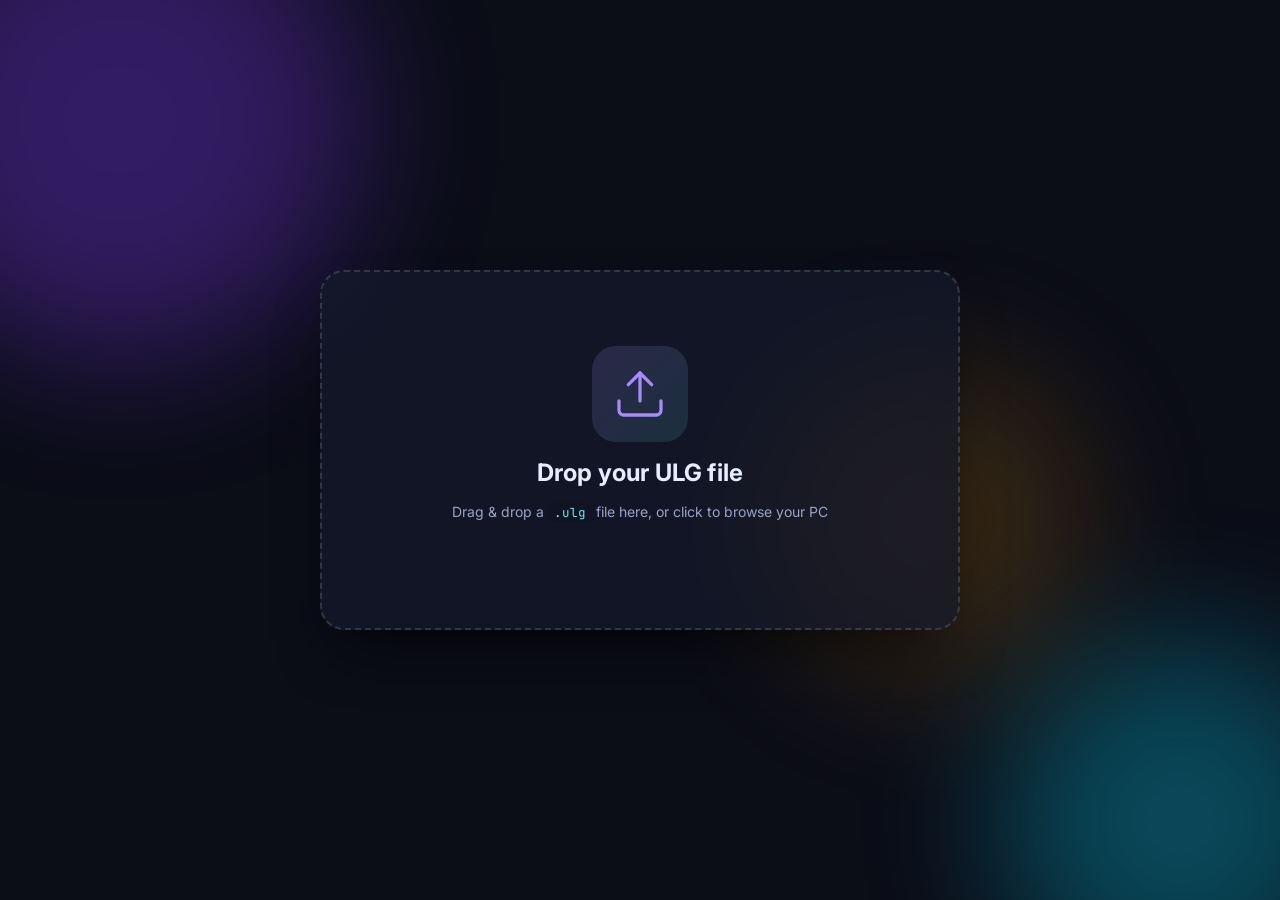
<file: index.html>
<!DOCTYPE html>
<html lang="en">
<head>
  <meta charset="UTF-8" />
  <meta name="viewport" content="width=device-width, initial-scale=1" />
  <title>Pawa ULG Viewer — Online PX4 ULog (.ulg) Flight Log Viewer</title>
  <meta name="description" content="Free online PX4 ULog viewer. Drag & drop a .ulg flight log to see PX4 Flight Review plots, the GPS track on a satellite map, plus attitude, battery and sensor data — all in your browser. No upload, nothing to install." />
  <meta name="keywords" content="ULog viewer, ulg viewer, PX4 log, PX4 flight review, .ulg file, drone flight log, online ulog viewer, PX4 log analyzer, flight log viewer, pyulog online" />
  <meta name="author" content="Muhammad Talha" />
  <meta name="robots" content="index, follow" />
  <meta name="theme-color" content="#0b0d17" />
  <link rel="canonical" href="https://muhammadtalhapawa.github.io/Pawa-ULG-Viewer/" />

  <!-- Open Graph (link previews on Facebook, LinkedIn, WhatsApp, Slack…) -->
  <meta property="og:type" content="website" />
  <meta property="og:site_name" content="Pawa ULG Viewer" />
  <meta property="og:title" content="Pawa ULG Viewer — Online PX4 ULog (.ulg) Flight Log Viewer" />
  <meta property="og:description" content="Drag & drop a PX4 .ulg flight log and view Flight Review plots, a GPS satellite map, and custom signal plots — entirely in your browser." />
  <meta property="og:url" content="https://muhammadtalhapawa.github.io/Pawa-ULG-Viewer/" />
  <meta property="og:image" content="https://muhammadtalhapawa.github.io/Pawa-ULG-Viewer/og-image.png" />
  <meta property="og:image:width" content="1200" />
  <meta property="og:image:height" content="630" />

  <!-- Twitter / X card -->
  <meta name="twitter:card" content="summary_large_image" />
  <meta name="twitter:title" content="Pawa ULG Viewer — Online PX4 ULog (.ulg) Flight Log Viewer" />
  <meta name="twitter:description" content="View PX4 .ulg flight logs in your browser: Flight Review plots, GPS satellite map, and custom plots. No upload required." />
  <meta name="twitter:image" content="https://muhammadtalhapawa.github.io/Pawa-ULG-Viewer/og-image.png" />

  <!-- Structured data: helps Google understand this is a free web app -->
  <script type="application/ld+json">
  {
    "@context": "https://schema.org",
    "@type": "WebApplication",
    "name": "Pawa ULG Viewer",
    "url": "https://muhammadtalhapawa.github.io/Pawa-ULG-Viewer/",
    "description": "Free online PX4 ULog (.ulg) flight-log viewer. View Flight Review plots, a GPS satellite map, and custom signal plots entirely in the browser.",
    "applicationCategory": "MultimediaApplication",
    "operatingSystem": "Any (web browser)",
    "browserRequirements": "Requires JavaScript",
    "offers": { "@type": "Offer", "price": "0", "priceCurrency": "USD" },
    "author": { "@type": "Person", "name": "Muhammad Talha" }
  }
  </script>
  <link rel="icon" href="data:image/svg+xml,<svg xmlns='http://www.w3.org/2000/svg' viewBox='0 0 24 24' fill='none' stroke='%2367e8f9' stroke-width='2' stroke-linecap='round' stroke-linejoin='round'><path d='M14.536 21.686a.5.5 0 0 0 .937-.024l6.5-19a.496.496 0 0 0-.635-.635l-19 6.5a.5.5 0 0 0-.024.937l7.93 3.18a2 2 0 0 1 1.112 1.11z'/><path d='m21.854 2.147-10.94 10.939'/></svg>" />
  <link rel="preconnect" href="https://fonts.googleapis.com">
  <link rel="preconnect" href="https://fonts.gstatic.com" crossorigin>
  <link href="https://fonts.googleapis.com/css2?family=Inter:wght@400;500;600;700&family=JetBrains+Mono:wght@400;500&display=swap" rel="stylesheet">
  <link rel="stylesheet" href="style.css" />
</head>
<body class="landing-body">
  <div class="aurora">
    <span class="aurora-blob blob-1"></span>
    <span class="aurora-blob blob-2"></span>
    <span class="aurora-blob blob-3"></span>
  </div>

  <main class="landing">
    <div id="dropZone" class="landing-drop" role="button" tabindex="0" title="Drop a .ulg file or click to browse">
      <div class="landing-icon">
        <svg viewBox="0 0 24 24" width="56" height="56" fill="none" stroke="currentColor" stroke-width="1.4" stroke-linecap="round" stroke-linejoin="round">
          <path d="M21 15v4a2 2 0 0 1-2 2H5a2 2 0 0 1-2-2v-4"/>
          <polyline points="17 8 12 3 7 8"/>
          <line x1="12" y1="3" x2="12" y2="15"/>
        </svg>
      </div>
      <h1 class="landing-title">Drop your ULG file</h1>
      <p class="landing-sub">Drag &amp; drop a <code>.ulg</code> file here, or click to browse your PC</p>
      <div id="landingStatus" class="landing-status"></div>
      <div id="landingProgress" class="landing-progress" hidden>
        <div id="landingProgressBar" class="landing-progress-bar"></div>
      </div>
    </div>
  </main>

  <script src="ulog-parser.js"></script>
  <script src="analysis.js"></script>
  <script src="store.js"></script>
  <script src="landing.js"></script>
</body>
</html>
</file>
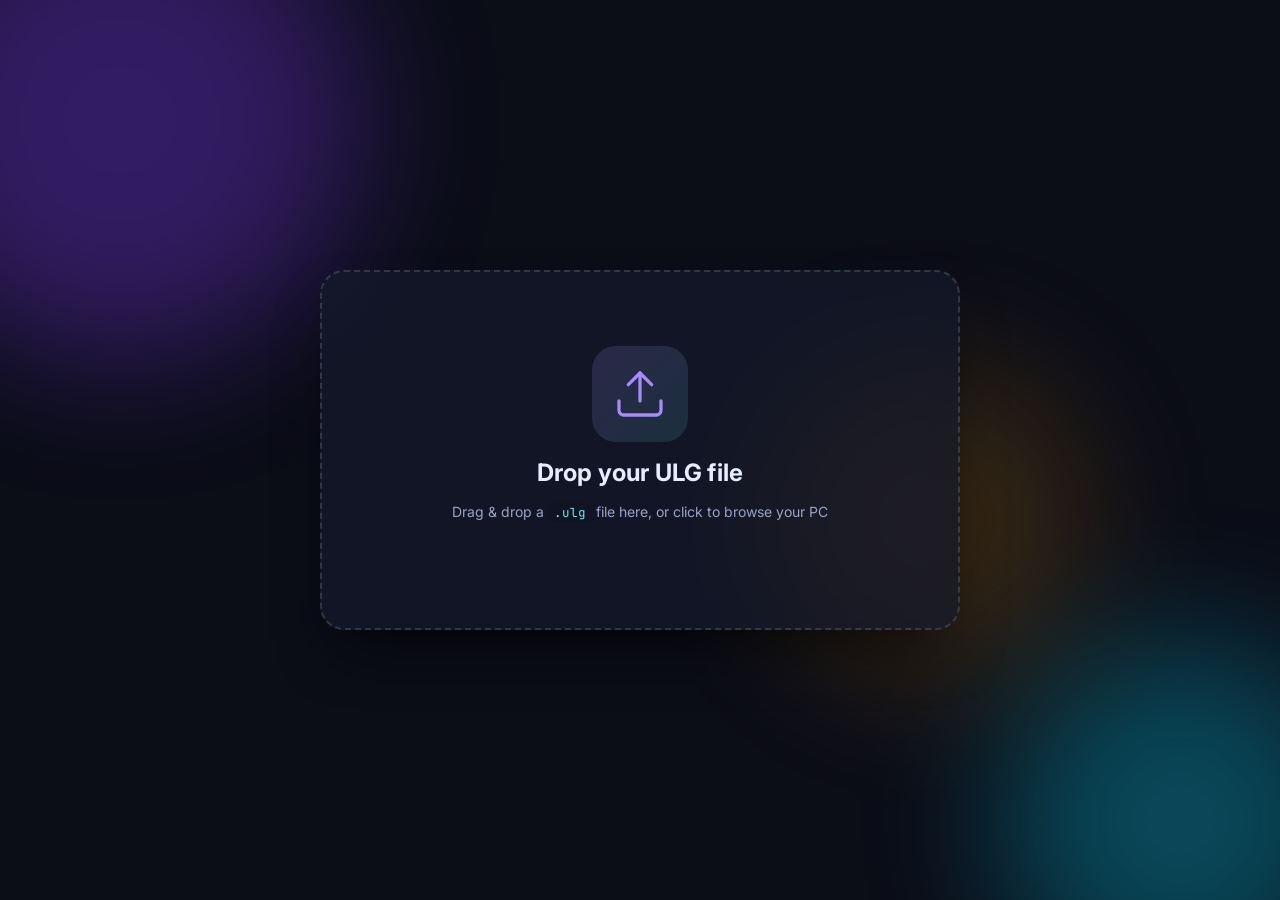
<file: static/index.html>
<!DOCTYPE html>
<html lang="en">
<head>
  <meta charset="UTF-8" />
  <meta name="viewport" content="width=device-width, initial-scale=1" />
  <title>Pawa ULG Viewer</title>
  <link rel="icon" href="data:image/svg+xml,<svg xmlns='http://www.w3.org/2000/svg' viewBox='0 0 24 24' fill='none' stroke='%2367e8f9' stroke-width='2' stroke-linecap='round' stroke-linejoin='round'><path d='M14.536 21.686a.5.5 0 0 0 .937-.024l6.5-19a.496.496 0 0 0-.635-.635l-19 6.5a.5.5 0 0 0-.024.937l7.93 3.18a2 2 0 0 1 1.112 1.11z'/><path d='m21.854 2.147-10.94 10.939'/></svg>" />
  <link rel="preconnect" href="https://fonts.googleapis.com">
  <link rel="preconnect" href="https://fonts.gstatic.com" crossorigin>
  <link href="https://fonts.googleapis.com/css2?family=Inter:wght@400;500;600;700&family=JetBrains+Mono:wght@400;500&display=swap" rel="stylesheet">
  <link rel="stylesheet" href="style.css" />
</head>
<body class="landing-body">
  <div class="aurora">
    <span class="aurora-blob blob-1"></span>
    <span class="aurora-blob blob-2"></span>
    <span class="aurora-blob blob-3"></span>
  </div>

  <main class="landing">
    <div id="dropZone" class="landing-drop" role="button" tabindex="0" title="Drop a .ulg file or click to browse">
      <div class="landing-icon">
        <svg viewBox="0 0 24 24" width="56" height="56" fill="none" stroke="currentColor" stroke-width="1.4" stroke-linecap="round" stroke-linejoin="round">
          <path d="M21 15v4a2 2 0 0 1-2 2H5a2 2 0 0 1-2-2v-4"/>
          <polyline points="17 8 12 3 7 8"/>
          <line x1="12" y1="3" x2="12" y2="15"/>
        </svg>
      </div>
      <h1 class="landing-title">Drop your ULG file</h1>
      <p class="landing-sub">Drag &amp; drop a <code>.ulg</code> file here, or click to browse your PC</p>
      <div id="landingStatus" class="landing-status"></div>
      <div id="landingProgress" class="landing-progress" hidden>
        <div id="landingProgressBar" class="landing-progress-bar"></div>
      </div>
    </div>
  </main>

  <script src="ulog-parser.js"></script>
  <script src="analysis.js"></script>
  <script src="store.js"></script>
  <script src="landing.js"></script>
</body>
</html>
</file>
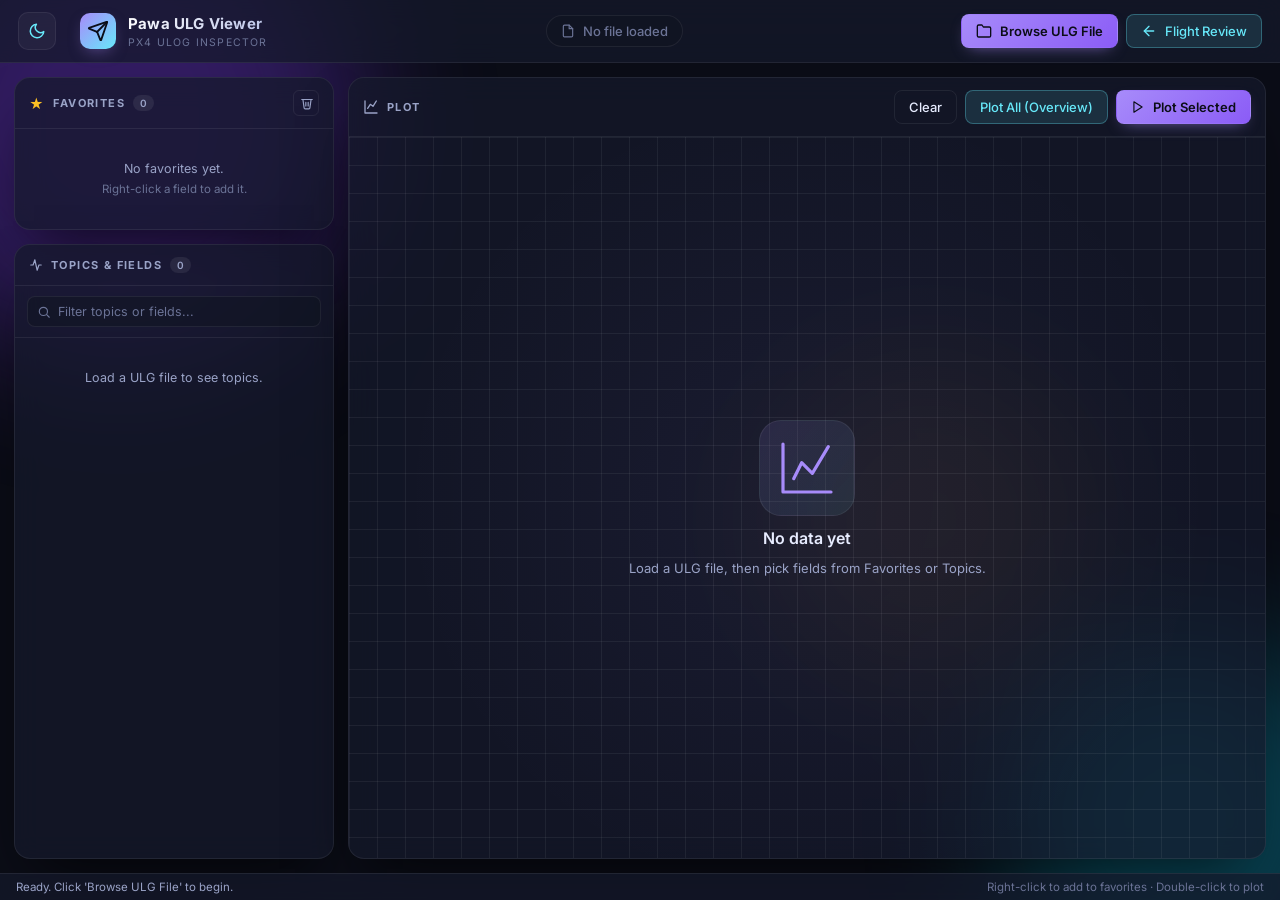
<file: inspector.html>
<!DOCTYPE html>
<html lang="en">
<head>
  <meta charset="UTF-8" />
  <meta name="viewport" content="width=device-width, initial-scale=1" />
  <title>Custom View · Pawa ULG Viewer — plot any PX4 ULog signal</title>
  <meta name="description" content="Custom PX4 ULog inspector — browse every topic and field in your .ulg flight log and plot any signal interactively in the browser. Save favorites for quick access." />
  <meta name="keywords" content="ULog inspector, PX4 topics fields, plot ulg signal, drone log explorer, .ulg field viewer" />
  <meta name="author" content="Muhammad Talha" />
  <meta name="robots" content="index, follow" />
  <meta name="theme-color" content="#0b0d17" />
  <link rel="canonical" href="https://muhammadtalhapawa.github.io/Pawa-ULG-Viewer/inspector.html" />

  <meta property="og:type" content="website" />
  <meta property="og:site_name" content="Pawa ULG Viewer" />
  <meta property="og:title" content="Custom View · Pawa ULG Viewer" />
  <meta property="og:description" content="Browse every PX4 topic and field and plot any signal from your .ulg log — in the browser." />
  <meta property="og:url" content="https://muhammadtalhapawa.github.io/Pawa-ULG-Viewer/inspector.html" />
  <meta property="og:image" content="https://muhammadtalhapawa.github.io/Pawa-ULG-Viewer/og-image.png" />
  <meta property="og:image:width" content="1200" />
  <meta property="og:image:height" content="630" />
  <meta name="twitter:card" content="summary_large_image" />
  <meta name="twitter:title" content="Custom View · Pawa ULG Viewer" />
  <meta name="twitter:description" content="Browse every PX4 topic and field and plot any signal from your .ulg log, in the browser." />
  <meta name="twitter:image" content="https://muhammadtalhapawa.github.io/Pawa-ULG-Viewer/og-image.png" />
  <link rel="icon" href="data:image/svg+xml,<svg xmlns='http://www.w3.org/2000/svg' viewBox='0 0 24 24' fill='none' stroke='%2367e8f9' stroke-width='2' stroke-linecap='round' stroke-linejoin='round'><path d='M14.536 21.686a.5.5 0 0 0 .937-.024l6.5-19a.496.496 0 0 0-.635-.635l-19 6.5a.5.5 0 0 0-.024.937l7.93 3.18a2 2 0 0 1 1.112 1.11z'/><path d='m21.854 2.147-10.94 10.939'/></svg>" />
  <link rel="preconnect" href="https://fonts.googleapis.com">
  <link rel="preconnect" href="https://fonts.gstatic.com" crossorigin>
  <link href="https://fonts.googleapis.com/css2?family=Inter:wght@400;500;600;700&family=JetBrains+Mono:wght@400;500&display=swap" rel="stylesheet">
  <link rel="stylesheet" href="style.css" />
  <script src="https://cdn.plot.ly/plotly-2.35.2.min.js"></script>
</head>
<body>
  <div class="aurora">
    <span class="aurora-blob blob-1"></span>
    <span class="aurora-blob blob-2"></span>
    <span class="aurora-blob blob-3"></span>
  </div>

  <header class="topbar">
    <button id="themeToggle" class="theme-toggle" title="Toggle day/night" aria-label="Toggle day/night">
      <svg class="icon-sun" viewBox="0 0 24 24" fill="none" stroke="currentColor" stroke-width="2" stroke-linecap="round" stroke-linejoin="round">
        <circle cx="12" cy="12" r="4"/>
        <path d="M12 2v2M12 20v2M4.93 4.93l1.41 1.41M17.66 17.66l1.41 1.41M2 12h2M20 12h2M4.93 19.07l1.41-1.41M17.66 6.34l1.41-1.41"/>
      </svg>
      <svg class="icon-moon" viewBox="0 0 24 24" fill="none" stroke="currentColor" stroke-width="2" stroke-linecap="round" stroke-linejoin="round">
        <path d="M21 12.79A9 9 0 1 1 11.21 3 7 7 0 0 0 21 12.79z"/>
      </svg>
    </button>
    <div class="brand">
      <div class="brand-mark">
        <svg viewBox="0 0 24 24" width="22" height="22" fill="none" stroke="currentColor" stroke-width="2" stroke-linecap="round" stroke-linejoin="round">
          <path d="M14.536 21.686a.5.5 0 0 0 .937-.024l6.5-19a.496.496 0 0 0-.635-.635l-19 6.5a.5.5 0 0 0-.024.937l7.93 3.18a2 2 0 0 1 1.112 1.11z"/>
          <path d="m21.854 2.147-10.94 10.939"/>
        </svg>
      </div>
      <div class="brand-text">
        <h1>Pawa ULG Viewer</h1>
        <span class="brand-subtitle">PX4 ULog inspector</span>
      </div>
    </div>

    <div class="topbar-center">
      <div id="fileChip" class="file-chip empty">
        <svg viewBox="0 0 24 24" width="14" height="14" fill="none" stroke="currentColor" stroke-width="2" stroke-linecap="round" stroke-linejoin="round">
          <path d="M14 2H6a2 2 0 0 0-2 2v16a2 2 0 0 0 2 2h12a2 2 0 0 0 2-2V8z"/>
          <polyline points="14 2 14 8 20 8"/>
        </svg>
        <span id="fileName">No file loaded</span>
        <span id="fileStats" class="file-stats"></span>
      </div>
    </div>

    <div class="topbar-actions">
      <button id="browseBtn" class="btn btn-primary">
        <svg viewBox="0 0 24 24" width="16" height="16" fill="none" stroke="currentColor" stroke-width="2" stroke-linecap="round" stroke-linejoin="round">
          <path d="M22 19a2 2 0 0 1-2 2H4a2 2 0 0 1-2-2V5a2 2 0 0 1 2-2h5l2 3h9a2 2 0 0 1 2 2z"/>
        </svg>
        Browse ULG File
      </button>
      <button id="defaultBtn" class="btn btn-secondary" title="Back to Flight Review (default plots)">
        <svg viewBox="0 0 24 24" width="16" height="16" fill="none" stroke="currentColor" stroke-width="2" stroke-linecap="round" stroke-linejoin="round">
          <path d="M19 12H5"/>
          <polyline points="12 19 5 12 12 5"/>
        </svg>
        Flight Review
      </button>
    </div>
  </header>

  <main class="layout">
    <aside class="sidebar">
      <!-- Favorites -->
      <section class="panel">
        <header class="panel-header">
          <div class="panel-title">
            <span class="star">★</span>
            <span>Favorites</span>
            <span id="favCount" class="badge">0</span>
          </div>
          <button id="favRemoveBtn" class="icon-btn" title="Remove selected">
            <svg viewBox="0 0 24 24" width="14" height="14" fill="none" stroke="currentColor" stroke-width="2" stroke-linecap="round" stroke-linejoin="round">
              <polyline points="3 6 5 6 21 6"/>
              <path d="M19 6l-2 14a2 2 0 0 1-2 2H9a2 2 0 0 1-2-2L5 6"/>
              <path d="M10 11v6M14 11v6"/>
            </svg>
          </button>
        </header>
        <div id="favList" class="item-list">
          <div class="empty-state">No favorites yet.<br><span class="dim">Right-click a field to add it.</span></div>
        </div>
      </section>

      <!-- Topics -->
      <section class="panel grow">
        <header class="panel-header">
          <div class="panel-title">
            <svg viewBox="0 0 24 24" width="14" height="14" fill="none" stroke="currentColor" stroke-width="2" stroke-linecap="round" stroke-linejoin="round">
              <path d="M3 12h4l3-9 4 18 3-9h4"/>
            </svg>
            <span>Topics &amp; Fields</span>
            <span id="topicCount" class="badge">0</span>
          </div>
        </header>
        <div class="search-row">
          <svg class="search-icon" viewBox="0 0 24 24" width="14" height="14" fill="none" stroke="currentColor" stroke-width="2" stroke-linecap="round" stroke-linejoin="round">
            <circle cx="11" cy="11" r="7"/>
            <line x1="21" y1="21" x2="16.65" y2="16.65"/>
          </svg>
          <input id="searchInput" type="text" placeholder="Filter topics or fields..." />
        </div>
        <div id="topicList" class="item-list tree-list">
          <div class="empty-state">Load a ULG file to see topics.</div>
        </div>
      </section>
    </aside>

    <section class="content">
      <div class="content-actions">
        <div class="content-title">
          <svg viewBox="0 0 24 24" width="16" height="16" fill="none" stroke="currentColor" stroke-width="2" stroke-linecap="round" stroke-linejoin="round">
            <path d="M3 3v18h18"/>
            <path d="M7 14l4-6 4 3 5-8"/>
          </svg>
          <span>Plot</span>
        </div>
        <div class="spacer"></div>
        <button id="clearBtn" class="btn btn-ghost">Clear</button>
        <button id="plotAllBtn" class="btn btn-secondary">Plot All (Overview)</button>
        <button id="plotBtn" class="btn btn-primary">
          <svg viewBox="0 0 24 24" width="14" height="14" fill="none" stroke="currentColor" stroke-width="2" stroke-linecap="round" stroke-linejoin="round">
            <polygon points="5 3 19 12 5 21 5 3"/>
          </svg>
          Plot Selected
        </button>
      </div>
      <div id="plot" class="plot-area">
        <div class="plot-empty">
          <div class="plot-empty-icon">
            <svg viewBox="0 0 24 24" width="64" height="64" fill="none" stroke="currentColor" stroke-width="1.2" stroke-linecap="round" stroke-linejoin="round">
              <path d="M3 3v18h18"/>
              <path d="M7 16l3-6 4 4 6-10"/>
            </svg>
          </div>
          <h2>No data yet</h2>
          <p>Load a ULG file, then pick fields from Favorites or Topics.</p>
        </div>
      </div>
    </section>
  </main>

  <footer class="statusbar">
    <span id="statusText">Ready.</span>
    <span class="spacer"></span>
    <span class="hint">Right-click to add to favorites · Double-click to plot</span>
  </footer>

  <!-- Context menu -->
  <div id="contextMenu" class="context-menu" hidden></div>

  <!-- Toast -->
  <div id="toast" class="toast" hidden></div>

  <!-- Drag-drop overlay -->
  <div id="dropOverlay" class="drop-overlay" hidden>
    <div class="drop-card">
      <svg viewBox="0 0 24 24" width="64" height="64" fill="none" stroke="currentColor" stroke-width="1.4" stroke-linecap="round" stroke-linejoin="round">
        <path d="M21 15v4a2 2 0 0 1-2 2H5a2 2 0 0 1-2-2v-4"/>
        <polyline points="17 8 12 3 7 8"/>
        <line x1="12" y1="3" x2="12" y2="15"/>
      </svg>
      <h2>Drop your .ulg file</h2>
      <p>Release to load this ULog file.</p>
    </div>
  </div>

  <script src="ulog-parser.js"></script>
  <script src="analysis.js"></script>
  <script src="store.js"></script>
  <script src="inspector.js"></script>
</body>
</html>
</file>
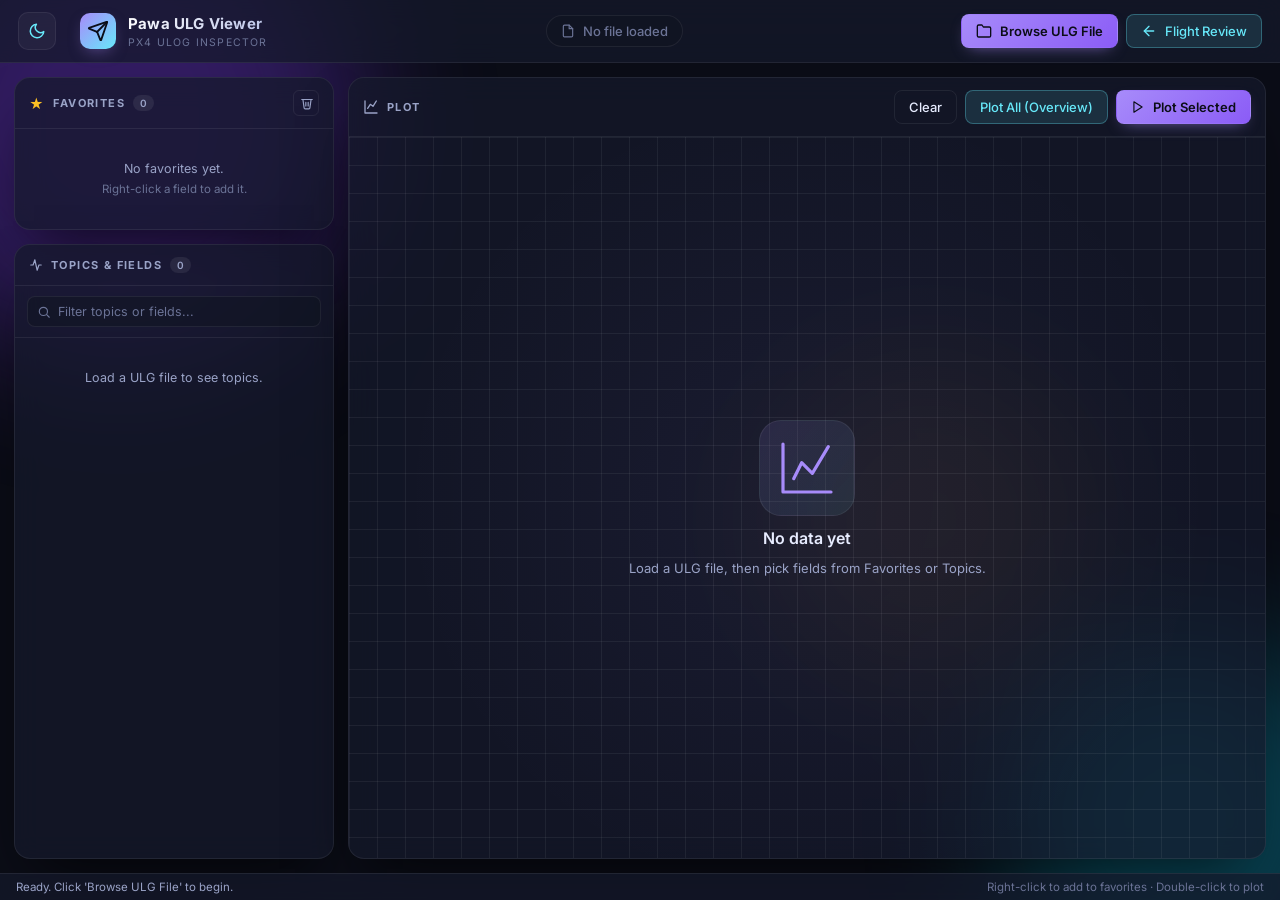
<file: static/inspector.html>
<!DOCTYPE html>
<html lang="en">
<head>
  <meta charset="UTF-8" />
  <meta name="viewport" content="width=device-width, initial-scale=1" />
  <title>Custom View · Pawa ULG Viewer</title>
  <link rel="icon" href="data:image/svg+xml,<svg xmlns='http://www.w3.org/2000/svg' viewBox='0 0 24 24' fill='none' stroke='%2367e8f9' stroke-width='2' stroke-linecap='round' stroke-linejoin='round'><path d='M14.536 21.686a.5.5 0 0 0 .937-.024l6.5-19a.496.496 0 0 0-.635-.635l-19 6.5a.5.5 0 0 0-.024.937l7.93 3.18a2 2 0 0 1 1.112 1.11z'/><path d='m21.854 2.147-10.94 10.939'/></svg>" />
  <link rel="preconnect" href="https://fonts.googleapis.com">
  <link rel="preconnect" href="https://fonts.gstatic.com" crossorigin>
  <link href="https://fonts.googleapis.com/css2?family=Inter:wght@400;500;600;700&family=JetBrains+Mono:wght@400;500&display=swap" rel="stylesheet">
  <link rel="stylesheet" href="style.css" />
  <script src="https://cdn.plot.ly/plotly-2.35.2.min.js"></script>
</head>
<body>
  <div class="aurora">
    <span class="aurora-blob blob-1"></span>
    <span class="aurora-blob blob-2"></span>
    <span class="aurora-blob blob-3"></span>
  </div>

  <header class="topbar">
    <button id="themeToggle" class="theme-toggle" title="Toggle day/night" aria-label="Toggle day/night">
      <svg class="icon-sun" viewBox="0 0 24 24" fill="none" stroke="currentColor" stroke-width="2" stroke-linecap="round" stroke-linejoin="round">
        <circle cx="12" cy="12" r="4"/>
        <path d="M12 2v2M12 20v2M4.93 4.93l1.41 1.41M17.66 17.66l1.41 1.41M2 12h2M20 12h2M4.93 19.07l1.41-1.41M17.66 6.34l1.41-1.41"/>
      </svg>
      <svg class="icon-moon" viewBox="0 0 24 24" fill="none" stroke="currentColor" stroke-width="2" stroke-linecap="round" stroke-linejoin="round">
        <path d="M21 12.79A9 9 0 1 1 11.21 3 7 7 0 0 0 21 12.79z"/>
      </svg>
    </button>
    <div class="brand">
      <div class="brand-mark">
        <svg viewBox="0 0 24 24" width="22" height="22" fill="none" stroke="currentColor" stroke-width="2" stroke-linecap="round" stroke-linejoin="round">
          <path d="M14.536 21.686a.5.5 0 0 0 .937-.024l6.5-19a.496.496 0 0 0-.635-.635l-19 6.5a.5.5 0 0 0-.024.937l7.93 3.18a2 2 0 0 1 1.112 1.11z"/>
          <path d="m21.854 2.147-10.94 10.939"/>
        </svg>
      </div>
      <div class="brand-text">
        <h1>Pawa ULG Viewer</h1>
        <span class="brand-subtitle">PX4 ULog inspector</span>
      </div>
    </div>

    <div class="topbar-center">
      <div id="fileChip" class="file-chip empty">
        <svg viewBox="0 0 24 24" width="14" height="14" fill="none" stroke="currentColor" stroke-width="2" stroke-linecap="round" stroke-linejoin="round">
          <path d="M14 2H6a2 2 0 0 0-2 2v16a2 2 0 0 0 2 2h12a2 2 0 0 0 2-2V8z"/>
          <polyline points="14 2 14 8 20 8"/>
        </svg>
        <span id="fileName">No file loaded</span>
        <span id="fileStats" class="file-stats"></span>
      </div>
    </div>

    <div class="topbar-actions">
      <button id="browseBtn" class="btn btn-primary">
        <svg viewBox="0 0 24 24" width="16" height="16" fill="none" stroke="currentColor" stroke-width="2" stroke-linecap="round" stroke-linejoin="round">
          <path d="M22 19a2 2 0 0 1-2 2H4a2 2 0 0 1-2-2V5a2 2 0 0 1 2-2h5l2 3h9a2 2 0 0 1 2 2z"/>
        </svg>
        Browse ULG File
      </button>
      <button id="defaultBtn" class="btn btn-secondary" title="Back to Flight Review (default plots)">
        <svg viewBox="0 0 24 24" width="16" height="16" fill="none" stroke="currentColor" stroke-width="2" stroke-linecap="round" stroke-linejoin="round">
          <path d="M19 12H5"/>
          <polyline points="12 19 5 12 12 5"/>
        </svg>
        Flight Review
      </button>
    </div>
  </header>

  <main class="layout">
    <aside class="sidebar">
      <!-- Favorites -->
      <section class="panel">
        <header class="panel-header">
          <div class="panel-title">
            <span class="star">★</span>
            <span>Favorites</span>
            <span id="favCount" class="badge">0</span>
          </div>
          <button id="favRemoveBtn" class="icon-btn" title="Remove selected">
            <svg viewBox="0 0 24 24" width="14" height="14" fill="none" stroke="currentColor" stroke-width="2" stroke-linecap="round" stroke-linejoin="round">
              <polyline points="3 6 5 6 21 6"/>
              <path d="M19 6l-2 14a2 2 0 0 1-2 2H9a2 2 0 0 1-2-2L5 6"/>
              <path d="M10 11v6M14 11v6"/>
            </svg>
          </button>
        </header>
        <div id="favList" class="item-list">
          <div class="empty-state">No favorites yet.<br><span class="dim">Right-click a field to add it.</span></div>
        </div>
      </section>

      <!-- Topics -->
      <section class="panel grow">
        <header class="panel-header">
          <div class="panel-title">
            <svg viewBox="0 0 24 24" width="14" height="14" fill="none" stroke="currentColor" stroke-width="2" stroke-linecap="round" stroke-linejoin="round">
              <path d="M3 12h4l3-9 4 18 3-9h4"/>
            </svg>
            <span>Topics &amp; Fields</span>
            <span id="topicCount" class="badge">0</span>
          </div>
        </header>
        <div class="search-row">
          <svg class="search-icon" viewBox="0 0 24 24" width="14" height="14" fill="none" stroke="currentColor" stroke-width="2" stroke-linecap="round" stroke-linejoin="round">
            <circle cx="11" cy="11" r="7"/>
            <line x1="21" y1="21" x2="16.65" y2="16.65"/>
          </svg>
          <input id="searchInput" type="text" placeholder="Filter topics or fields..." />
        </div>
        <div id="topicList" class="item-list tree-list">
          <div class="empty-state">Load a ULG file to see topics.</div>
        </div>
      </section>
    </aside>

    <section class="content">
      <div class="content-actions">
        <div class="content-title">
          <svg viewBox="0 0 24 24" width="16" height="16" fill="none" stroke="currentColor" stroke-width="2" stroke-linecap="round" stroke-linejoin="round">
            <path d="M3 3v18h18"/>
            <path d="M7 14l4-6 4 3 5-8"/>
          </svg>
          <span>Plot</span>
        </div>
        <div class="spacer"></div>
        <button id="clearBtn" class="btn btn-ghost">Clear</button>
        <button id="plotAllBtn" class="btn btn-secondary">Plot All (Overview)</button>
        <button id="plotBtn" class="btn btn-primary">
          <svg viewBox="0 0 24 24" width="14" height="14" fill="none" stroke="currentColor" stroke-width="2" stroke-linecap="round" stroke-linejoin="round">
            <polygon points="5 3 19 12 5 21 5 3"/>
          </svg>
          Plot Selected
        </button>
      </div>
      <div id="plot" class="plot-area">
        <div class="plot-empty">
          <div class="plot-empty-icon">
            <svg viewBox="0 0 24 24" width="64" height="64" fill="none" stroke="currentColor" stroke-width="1.2" stroke-linecap="round" stroke-linejoin="round">
              <path d="M3 3v18h18"/>
              <path d="M7 16l3-6 4 4 6-10"/>
            </svg>
          </div>
          <h2>No data yet</h2>
          <p>Load a ULG file, then pick fields from Favorites or Topics.</p>
        </div>
      </div>
    </section>
  </main>

  <footer class="statusbar">
    <span id="statusText">Ready.</span>
    <span class="spacer"></span>
    <span class="hint">Right-click to add to favorites · Double-click to plot</span>
  </footer>

  <!-- Context menu -->
  <div id="contextMenu" class="context-menu" hidden></div>

  <!-- Toast -->
  <div id="toast" class="toast" hidden></div>

  <!-- Drag-drop overlay -->
  <div id="dropOverlay" class="drop-overlay" hidden>
    <div class="drop-card">
      <svg viewBox="0 0 24 24" width="64" height="64" fill="none" stroke="currentColor" stroke-width="1.4" stroke-linecap="round" stroke-linejoin="round">
        <path d="M21 15v4a2 2 0 0 1-2 2H5a2 2 0 0 1-2-2v-4"/>
        <polyline points="17 8 12 3 7 8"/>
        <line x1="12" y1="3" x2="12" y2="15"/>
      </svg>
      <h2>Drop your .ulg file</h2>
      <p>Release to load this ULog file.</p>
    </div>
  </div>

  <script src="ulog-parser.js"></script>
  <script src="analysis.js"></script>
  <script src="store.js"></script>
  <script src="inspector.js"></script>
</body>
</html>
</file>
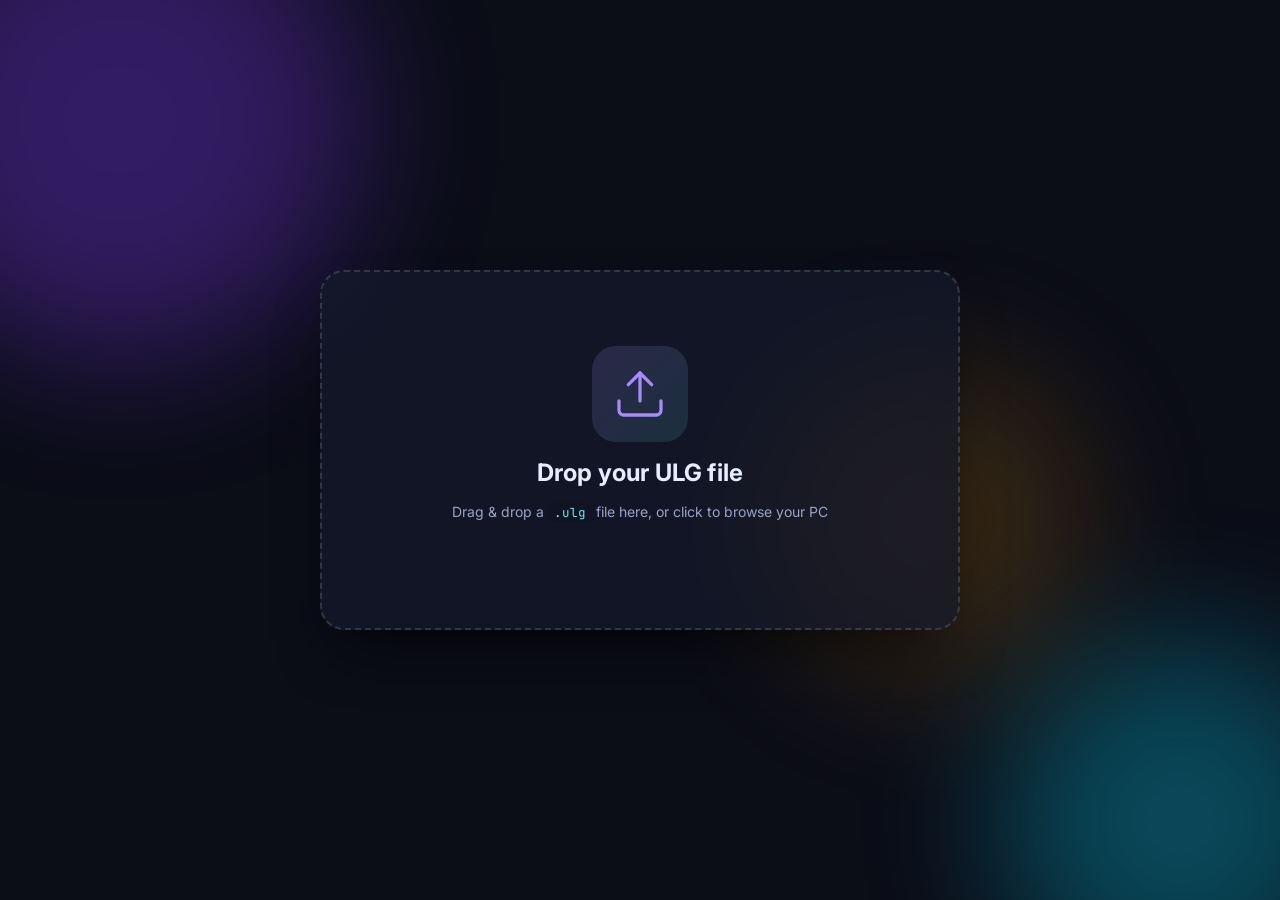
<file: web/landing.html>
<!DOCTYPE html>
<html lang="en">
<head>
  <meta charset="UTF-8" />
  <title>Pawa ULG Viewer</title>
  <link rel="icon" href="data:image/svg+xml,<svg xmlns='http://www.w3.org/2000/svg' viewBox='0 0 24 24' fill='none' stroke='%2367e8f9' stroke-width='2' stroke-linecap='round' stroke-linejoin='round'><path d='M14.536 21.686a.5.5 0 0 0 .937-.024l6.5-19a.496.496 0 0 0-.635-.635l-19 6.5a.5.5 0 0 0-.024.937l7.93 3.18a2 2 0 0 1 1.112 1.11z'/><path d='m21.854 2.147-10.94 10.939'/></svg>" />
  <link rel="preconnect" href="https://fonts.googleapis.com">
  <link rel="preconnect" href="https://fonts.gstatic.com" crossorigin>
  <link href="https://fonts.googleapis.com/css2?family=Inter:wght@400;500;600;700&family=JetBrains+Mono:wght@400;500&display=swap" rel="stylesheet">
  <link rel="stylesheet" href="style.css" />
  <script type="text/javascript" src="api.js"></script>
</head>
<body class="landing-body">
  <div class="aurora">
    <span class="aurora-blob blob-1"></span>
    <span class="aurora-blob blob-2"></span>
    <span class="aurora-blob blob-3"></span>
  </div>

  <main class="landing">
    <div id="dropZone" class="landing-drop" role="button" tabindex="0" title="Drop a .ulg file or click to browse">
      <div class="landing-icon">
        <svg viewBox="0 0 24 24" width="56" height="56" fill="none" stroke="currentColor" stroke-width="1.4" stroke-linecap="round" stroke-linejoin="round">
          <path d="M21 15v4a2 2 0 0 1-2 2H5a2 2 0 0 1-2-2v-4"/>
          <polyline points="17 8 12 3 7 8"/>
          <line x1="12" y1="3" x2="12" y2="15"/>
        </svg>
      </div>
      <h1 class="landing-title">Drop your ULG file</h1>
      <p class="landing-sub">Drag &amp; drop a <code>.ulg</code> file here, or click to browse your PC</p>
      <div id="landingStatus" class="landing-status"></div>
      <div id="landingProgress" class="landing-progress" hidden>
        <div id="landingProgressBar" class="landing-progress-bar"></div>
      </div>
    </div>
  </main>

  <script src="landing.js"></script>
</body>
</html>
</file>
<file: style.css>
/* ========== Tokens ========== */
:root, :root[data-theme="dark"] {
  --bg-0: #0b0d17;
  --bg-1: #11142180;
  --bg-2: #161a2b;
  --bg-3: #1c2138;
  --surface: rgba(22, 26, 43, 0.72);
  --surface-strong: rgba(28, 33, 56, 0.92);
  --border: rgba(255, 255, 255, 0.07);
  --border-strong: rgba(255, 255, 255, 0.14);

  --text: #e7ecff;
  --text-dim: #9aa3c7;
  --text-muted: #6b7396;

  --accent: #a78bfa;     /* lavender */
  --accent-2: #67e8f9;   /* cyan */
  --accent-3: #fbbf24;   /* amber for favorites */
  --success: #4ade80;
  --danger: #f87171;

  --shadow-lg: 0 30px 60px -20px rgba(0, 0, 0, 0.7);
  --shadow-sm: 0 4px 14px -6px rgba(0, 0, 0, 0.6);

  --radius-lg: 16px;
  --radius-md: 12px;
  --radius-sm: 8px;

  /* Plotly chart colors (consumed via CSS-var read in JS) */
  --plot-text: #e7ecff;
  --plot-text-dim: #9aa3c7;
  --plot-grid: rgba(255, 255, 255, 0.06);
  --plot-zero: rgba(255, 255, 255, 0.12);
  --plot-axis: rgba(255, 255, 255, 0.15);
  --plot-tick: rgba(255, 255, 255, 0.3);
  --plot-legend-bg: rgba(22, 26, 43, 0.55);
  --plot-legend-border: rgba(255, 255, 255, 0.1);
  --plot-hover-bg: #161a2b;
  --plot-hover-border: rgba(167, 139, 250, 0.6);

  /* Background-blob accents (aurora) */
  --aurora-1: #7c3aed;
  --aurora-2: #06b6d4;
  --aurora-3: #f59e0b;
  --aurora-opacity-1: 0.35;
  --aurora-opacity-2: 0.35;
  --aurora-opacity-3: 0.18;
}

:root[data-theme="light"] {
  --bg-0: #f4f6fb;
  --bg-1: #ffffff80;
  --bg-2: #ffffff;
  --bg-3: #edf0f8;
  --surface: rgba(255, 255, 255, 0.86);
  --surface-strong: rgba(255, 255, 255, 0.96);
  --border: rgba(15, 23, 42, 0.08);
  --border-strong: rgba(15, 23, 42, 0.18);

  --text: #0f172a;
  --text-dim: #475569;
  --text-muted: #94a3b8;

  --accent: #7c3aed;
  --accent-2: #0891b2;
  --accent-3: #d97706;
  --success: #16a34a;
  --danger: #dc2626;
  --muted: #e2e8f0;

  --shadow-lg: 0 24px 50px -22px rgba(15, 23, 42, 0.22);
  --shadow-sm: 0 6px 18px -10px rgba(15, 23, 42, 0.18);

  --plot-text: #0f172a;
  --plot-text-dim: #475569;
  --plot-grid: rgba(15, 23, 42, 0.08);
  --plot-zero: rgba(15, 23, 42, 0.18);
  --plot-axis: rgba(15, 23, 42, 0.25);
  --plot-tick: rgba(15, 23, 42, 0.45);
  --plot-legend-bg: rgba(255, 255, 255, 0.85);
  --plot-legend-border: rgba(15, 23, 42, 0.12);
  --plot-hover-bg: #ffffff;
  --plot-hover-border: rgba(124, 58, 237, 0.45);

  --aurora-1: #c4b5fd;
  --aurora-2: #67e8f9;
  --aurora-3: #fcd34d;
  --aurora-opacity-1: 0.45;
  --aurora-opacity-2: 0.40;
  --aurora-opacity-3: 0.30;
}

* { box-sizing: border-box; }
html, body { height: 100%; margin: 0; padding: 0; }

body {
  font-family: 'Inter', -apple-system, BlinkMacSystemFont, 'Segoe UI', Roboto, sans-serif;
  font-size: 13px;
  color: var(--text);
  background-color: var(--bg-0);
  overflow: hidden;
  display: flex;
  flex-direction: column;
  transition: background-color 0.25s ease, color 0.25s ease;
}

/* Animated aurora background blobs */
.aurora {
  position: fixed;
  inset: 0;
  pointer-events: none;
  overflow: hidden;
  z-index: 0;
}
.aurora-blob {
  position: absolute;
  border-radius: 50%;
  filter: blur(70px);
  opacity: 0.35;
  animation: drift 24s ease-in-out infinite;
}
.blob-1 { width: 480px; height: 480px; background: var(--aurora-1); top: -120px; left: -120px; opacity: var(--aurora-opacity-1); }
.blob-2 { width: 360px; height: 360px; background: var(--aurora-2); bottom: -100px; right: -80px; animation-delay: -8s; opacity: var(--aurora-opacity-2); }
.blob-3 { width: 320px; height: 320px; background: var(--aurora-3); top: 40%; left: 60%; animation-delay: -16s; opacity: var(--aurora-opacity-3); }
.aurora-blob { transition: background-color 0.3s ease, opacity 0.3s ease; }
@keyframes drift {
  0%, 100% { transform: translate(0, 0) scale(1); }
  50% { transform: translate(40px, 30px) scale(1.1); }
}

/* ========== Top bar ========== */
.topbar {
  position: relative;
  z-index: 10;
  display: flex;
  align-items: center;
  gap: 18px;
  padding: 12px 18px;
  background: var(--surface);
  backdrop-filter: blur(14px);
  -webkit-backdrop-filter: blur(14px);
  border-bottom: 1px solid var(--border);
}
/* Day/night toggle (top-left) */
.theme-toggle {
  position: relative;
  display: inline-flex;
  align-items: center;
  justify-content: center;
  width: 38px; height: 38px;
  margin-right: 6px;
  background: rgba(255, 255, 255, 0.04);
  color: var(--text);
  border: 1px solid var(--border);
  border-radius: 10px;
  cursor: pointer;
  overflow: hidden;
  transition: background 0.2s ease, transform 0.15s ease, border-color 0.2s ease;
}
.theme-toggle:hover {
  background: rgba(167, 139, 250, 0.16);
  border-color: var(--accent);
  transform: translateY(-1px);
}
.theme-toggle svg {
  position: absolute;
  width: 18px; height: 18px;
  transition: transform 0.4s ease, opacity 0.3s ease;
}
.theme-toggle .icon-sun {
  color: var(--accent-3);
  opacity: 0;
  transform: translateY(20px) rotate(45deg);
}
.theme-toggle .icon-moon {
  color: var(--accent-2);
  opacity: 1;
  transform: translateY(0) rotate(0deg);
}
:root[data-theme="light"] .theme-toggle .icon-sun {
  opacity: 1;
  transform: translateY(0) rotate(0deg);
}
:root[data-theme="light"] .theme-toggle .icon-moon {
  opacity: 0;
  transform: translateY(-20px) rotate(-45deg);
}

.brand { display: flex; align-items: center; gap: 12px; }
.brand-mark {
  width: 36px; height: 36px;
  display: grid; place-items: center;
  background: linear-gradient(135deg, var(--accent) 0%, var(--accent-2) 100%);
  border-radius: 10px;
  color: #0b0d17;
  box-shadow: 0 6px 16px -6px rgba(167, 139, 250, 0.5);
}
.brand-text h1 {
  margin: 0;
  font-size: 15px;
  font-weight: 700;
  letter-spacing: 0.2px;
  background: linear-gradient(135deg, #ffffff, #b9c2e8);
  -webkit-background-clip: text;
  background-clip: text;
  color: transparent;
}
:root[data-theme="light"] .brand-text h1 {
  background: linear-gradient(135deg, var(--accent), var(--accent-2));
  -webkit-background-clip: text;
  background-clip: text;
  color: transparent;
}
.brand-subtitle {
  font-size: 10.5px;
  color: var(--text-muted);
  letter-spacing: 1.2px;
  text-transform: uppercase;
}
:root[data-theme="light"] .brand-subtitle {
  color: var(--text-dim);
  font-weight: 600;
}

.topbar-center {
  flex: 1;
  display: flex;
  justify-content: center;
}
.file-chip {
  display: inline-flex; align-items: center; gap: 8px;
  padding: 7px 14px;
  background: var(--bg-1);
  border: 1px solid var(--border);
  border-radius: 999px;
  color: var(--text);
  max-width: 60vw;
  overflow: hidden;
}
.file-chip.empty { color: var(--text-muted); }
.file-chip svg { flex-shrink: 0; }
#fileName { white-space: nowrap; overflow: hidden; text-overflow: ellipsis; font-weight: 500; }
.file-stats {
  color: var(--text-dim);
  font-family: 'JetBrains Mono', monospace;
  font-size: 11px;
  padding-left: 8px;
  border-left: 1px solid var(--border);
  margin-left: 4px;
}
.file-stats:empty { display: none; }

.topbar-actions { display: flex; gap: 8px; align-items: center; position: relative; }

/* ========== Buttons ========== */
.btn {
  display: inline-flex; align-items: center; gap: 8px;
  padding: 8px 14px;
  background: var(--bg-1);
  color: var(--text);
  border: 1px solid var(--border);
  border-radius: var(--radius-sm);
  font-family: inherit;
  font-size: 13px;
  font-weight: 500;
  cursor: pointer;
  transition: all 0.15s ease;
}
.btn:hover {
  background: var(--bg-3);
  border-color: var(--border-strong);
  transform: translateY(-1px);
}
.btn:active { transform: translateY(0); }

.btn-primary {
  background: linear-gradient(135deg, var(--accent) 0%, #8b5cf6 100%);
  color: #0b0d17;
  border-color: transparent;
  font-weight: 600;
  box-shadow: 0 6px 16px -8px rgba(167, 139, 250, 0.7);
}
.btn-primary:hover {
  background: linear-gradient(135deg, #b9a3ff 0%, #9b73ff 100%);
  box-shadow: 0 10px 22px -10px rgba(167, 139, 250, 0.7);
}
.btn-secondary {
  background: rgba(103, 232, 249, 0.12);
  color: var(--accent-2);
  border-color: rgba(103, 232, 249, 0.3);
}
.btn-secondary:hover {
  background: rgba(103, 232, 249, 0.2);
  border-color: rgba(103, 232, 249, 0.5);
}
.btn-ghost {
  background: transparent;
}
.icon-btn {
  display: grid; place-items: center;
  width: 26px; height: 26px;
  background: transparent;
  color: var(--text-dim);
  border: 1px solid var(--border);
  border-radius: 6px;
  cursor: pointer;
  transition: all 0.15s ease;
}
.icon-btn:hover {
  color: var(--danger);
  border-color: var(--danger);
  background: rgba(248, 113, 113, 0.1);
}

/* ========== Layout ========== */
.layout {
  flex: 1;
  display: grid;
  grid-template-columns: 320px 1fr;
  gap: 14px;
  padding: 14px;
  min-height: 0;
  position: relative;
  z-index: 1;
}

.sidebar {
  display: flex;
  flex-direction: column;
  gap: 14px;
  min-height: 0;
}

.panel {
  background: var(--surface);
  backdrop-filter: blur(14px);
  -webkit-backdrop-filter: blur(14px);
  border: 1px solid var(--border);
  border-radius: var(--radius-lg);
  box-shadow: var(--shadow-lg);
  display: flex;
  flex-direction: column;
  min-height: 0;
  overflow: hidden;
}
.panel.grow { flex: 1; }

.panel-header {
  display: flex; align-items: center; justify-content: space-between;
  padding: 12px 14px;
  border-bottom: 1px solid var(--border);
}
.panel-title {
  display: flex; align-items: center; gap: 8px;
  font-size: 11px;
  font-weight: 700;
  letter-spacing: 1.4px;
  text-transform: uppercase;
  color: var(--text-dim);
}
.panel-title .star { color: var(--accent-3); font-size: 14px; }
.badge {
  display: inline-block;
  font-size: 10px;
  font-weight: 600;
  padding: 2px 7px;
  border-radius: 999px;
  background: rgba(255, 255, 255, 0.07);
  color: var(--text-dim);
  letter-spacing: 0;
}

.search-row {
  position: relative;
  padding: 10px 12px;
  border-bottom: 1px solid var(--border);
}
.search-icon {
  position: absolute;
  left: 22px; top: 50%; transform: translateY(-50%);
  color: var(--text-muted);
}
#searchInput {
  width: 100%;
  padding: 7px 10px 7px 30px;
  background: var(--bg-1);
  color: var(--text);
  border: 1px solid var(--border);
  border-radius: var(--radius-sm);
  font-family: inherit;
  font-size: 12.5px;
  outline: none;
  transition: all 0.15s ease;
}
#searchInput::placeholder { color: var(--text-muted); }
#searchInput:focus {
  border-color: var(--accent);
  background: var(--bg-2);
  box-shadow: 0 0 0 3px rgba(167, 139, 250, 0.15);
}

/* ========== List items ========== */
.item-list {
  flex: 1;
  overflow-y: auto;
  padding: 6px;
  min-height: 0;
}

.empty-state {
  padding: 24px 16px;
  text-align: center;
  color: var(--text-dim);
  font-size: 12.5px;
  line-height: 1.6;
}
.empty-state .dim { color: var(--text-muted); font-size: 11.5px; }

/* Tree node (topic) */
.tree-topic {
  margin-bottom: 2px;
}
.tree-topic-header {
  display: flex; align-items: center; gap: 6px;
  padding: 6px 8px;
  cursor: pointer;
  border-radius: 6px;
  color: var(--accent-2);
  font-weight: 600;
  font-size: 12.5px;
  user-select: none;
  transition: background 0.12s ease;
}
.tree-topic-header:hover { background: var(--bg-1); }
.tree-topic-header.selected {
  background: rgba(167, 139, 250, 0.18);
  color: var(--accent);
}
.tree-caret {
  display: inline-block;
  width: 12px;
  text-align: center;
  color: var(--text-muted);
  transition: transform 0.15s ease;
}
.tree-topic.open > .tree-topic-header .tree-caret { transform: rotate(90deg); }
.tree-topic-meta {
  margin-left: auto;
  font-family: 'JetBrains Mono', monospace;
  font-size: 10px;
  color: var(--text-muted);
  font-weight: 400;
}
.tree-fields {
  display: none;
  padding-left: 22px;
}
.tree-topic.open > .tree-fields { display: block; }

.tree-field {
  padding: 4px 8px;
  border-radius: 5px;
  cursor: pointer;
  font-size: 12.5px;
  color: var(--text);
  user-select: none;
  font-family: 'JetBrains Mono', monospace;
  font-weight: 400;
  transition: background 0.1s ease;
  display: flex;
  align-items: center;
  gap: 6px;
}
.tree-field::before {
  content: "";
  width: 4px; height: 4px;
  border-radius: 50%;
  background: var(--text-muted);
  flex-shrink: 0;
}
.tree-field:hover { background: var(--bg-1); }
.tree-field.selected {
  background: linear-gradient(90deg, rgba(167, 139, 250, 0.25), rgba(167, 139, 250, 0.08));
  color: var(--text);
}
.tree-field.selected::before { background: var(--accent); box-shadow: 0 0 8px var(--accent); }

/* Favorites list */
.fav-item {
  display: flex; align-items: center; gap: 8px;
  padding: 6px 8px;
  margin-bottom: 2px;
  border-radius: 6px;
  cursor: pointer;
  font-size: 12px;
  font-family: 'JetBrains Mono', monospace;
  color: var(--text);
  user-select: none;
  border: 1px solid transparent;
  transition: all 0.1s ease;
}
.fav-item::before {
  content: "★";
  color: var(--accent-3);
  font-size: 11px;
}
.fav-item:hover { background: var(--bg-1); }
.fav-item.selected {
  background: linear-gradient(90deg, rgba(251, 191, 36, 0.18), rgba(251, 191, 36, 0.04));
  border-color: rgba(251, 191, 36, 0.3);
}
.fav-item.missing { color: var(--text-muted); }
.fav-item.missing::before { color: var(--text-muted); }
.fav-item .fav-topic { color: var(--accent-2); }
.fav-item.missing .fav-topic { color: var(--text-muted); }
.fav-item .fav-sep { color: var(--text-muted); margin: 0 2px; }
.fav-item .fav-missing-tag {
  margin-left: auto;
  font-size: 9px;
  color: var(--danger);
  background: rgba(248, 113, 113, 0.1);
  padding: 1px 6px;
  border-radius: 4px;
  border: 1px solid rgba(248, 113, 113, 0.2);
  font-family: inherit;
}

/* ========== Content / plot ========== */
.content {
  display: flex;
  flex-direction: column;
  background: var(--surface);
  backdrop-filter: blur(14px);
  -webkit-backdrop-filter: blur(14px);
  border: 1px solid var(--border);
  border-radius: var(--radius-lg);
  box-shadow: var(--shadow-lg);
  overflow: hidden;
  min-width: 0;
  min-height: 0;
}
.content-actions {
  display: flex; align-items: center; gap: 8px;
  padding: 12px 14px;
  border-bottom: 1px solid var(--border);
}
.content-title {
  display: flex; align-items: center; gap: 8px;
  color: var(--text-dim);
  font-size: 11px;
  font-weight: 700;
  letter-spacing: 1.4px;
  text-transform: uppercase;
}
.spacer { flex: 1; }

.plot-area {
  flex: 1;
  overflow: auto;
  position: relative;
  background:
    linear-gradient(var(--plot-grid) 1px, transparent 1px) 0 0 / 28px 28px,
    linear-gradient(90deg, var(--plot-grid) 1px, transparent 1px) 0 0 / 28px 28px,
    radial-gradient(circle at center, rgba(167, 139, 250, 0.05), transparent 70%);
}
.plot-empty {
  position: absolute;
  inset: 0;
  display: flex;
  flex-direction: column;
  align-items: center;
  justify-content: center;
  gap: 12px;
  color: var(--text-dim);
  text-align: center;
}
.plot-empty-icon {
  width: 96px; height: 96px;
  display: grid; place-items: center;
  background: linear-gradient(135deg, rgba(167, 139, 250, 0.12), rgba(103, 232, 249, 0.08));
  border-radius: 22px;
  border: 1px solid var(--border);
  color: var(--accent);
}
.plot-empty h2 { margin: 0; font-size: 16px; font-weight: 600; color: var(--text); }
.plot-empty p { margin: 0; font-size: 13px; color: var(--text-dim); }

/* ========== Footer ========== */
.statusbar {
  display: flex; align-items: center; gap: 8px;
  padding: 6px 16px;
  border-top: 1px solid var(--border);
  background: var(--surface);
  backdrop-filter: blur(14px);
  -webkit-backdrop-filter: blur(14px);
  color: var(--text-dim);
  font-size: 11.5px;
  position: relative;
  z-index: 5;
}
.statusbar .hint { color: var(--text-muted); }

/* ========== Popovers ========== */
.popover {
  position: absolute;
  top: calc(100% + 6px); right: 0;
  min-width: 320px;
  max-height: 360px;
  background: var(--surface-strong);
  backdrop-filter: blur(20px);
  -webkit-backdrop-filter: blur(20px);
  border: 1px solid var(--border-strong);
  border-radius: var(--radius-md);
  box-shadow: var(--shadow-lg);
  z-index: 100;
  overflow: hidden;
  display: flex; flex-direction: column;
  animation: pop-in 0.15s ease-out;
}
@keyframes pop-in {
  from { opacity: 0; transform: translateY(-6px); }
  to   { opacity: 1; transform: translateY(0); }
}
.popover-header {
  padding: 10px 14px;
  font-size: 11px;
  font-weight: 700;
  letter-spacing: 1.2px;
  text-transform: uppercase;
  color: var(--text-dim);
  border-bottom: 1px solid var(--border);
}
.popover-list { overflow-y: auto; padding: 6px; }
.popover-item {
  display: flex; align-items: center; justify-content: space-between;
  gap: 10px;
  padding: 8px 10px;
  border-radius: 6px;
  cursor: pointer;
  font-size: 12.5px;
  font-family: 'JetBrains Mono', monospace;
  color: var(--text);
}
.popover-item:hover {
  background: rgba(167, 139, 250, 0.18);
  color: var(--accent);
}
.popover-item-size {
  color: var(--text-muted);
  font-size: 11px;
}

/* ========== Context menu ========== */
.context-menu {
  position: fixed;
  min-width: 200px;
  background: var(--surface-strong);
  backdrop-filter: blur(20px);
  -webkit-backdrop-filter: blur(20px);
  border: 1px solid var(--border-strong);
  border-radius: var(--radius-md);
  box-shadow: var(--shadow-lg);
  padding: 6px;
  z-index: 200;
  animation: pop-in 0.12s ease-out;
}
.context-menu-item {
  display: flex; align-items: center; gap: 10px;
  padding: 7px 10px;
  border-radius: 6px;
  cursor: pointer;
  color: var(--text);
  font-size: 12.5px;
}
.context-menu-item:hover {
  background: rgba(167, 139, 250, 0.18);
  color: var(--accent);
}
.context-menu-item.danger:hover {
  background: rgba(248, 113, 113, 0.18);
  color: var(--danger);
}
.context-menu-divider {
  height: 1px;
  background: var(--border);
  margin: 4px 0;
}

/* ========== Toast ========== */
.toast {
  position: fixed;
  bottom: 36px;
  left: 50%;
  transform: translateX(-50%);
  background: var(--surface-strong);
  backdrop-filter: blur(20px);
  -webkit-backdrop-filter: blur(20px);
  border: 1px solid var(--border-strong);
  color: var(--text);
  padding: 10px 18px;
  border-radius: 999px;
  font-size: 12.5px;
  font-weight: 500;
  box-shadow: var(--shadow-lg);
  z-index: 300;
  animation: toast-in 0.2s ease-out;
}
@keyframes toast-in {
  from { opacity: 0; transform: translate(-50%, 10px); }
  to   { opacity: 1; transform: translate(-50%, 0); }
}
.toast.success { border-color: rgba(74, 222, 128, 0.4); }
.toast.error   { border-color: rgba(248, 113, 113, 0.4); }

/* ========== Scrollbar ========== */
::-webkit-scrollbar { width: 10px; height: 10px; }
::-webkit-scrollbar-track { background: transparent; }
::-webkit-scrollbar-thumb {
  background: var(--border-strong);
  border-radius: 5px;
  border: 2px solid transparent;
  background-clip: padding-box;
}
::-webkit-scrollbar-thumb:hover {
  background: var(--accent);
  background-clip: padding-box;
  border: 2px solid transparent;
  opacity: 0.7;
}

/* ========== Landing page ========== */
.landing {
  flex: 1;
  position: relative;
  z-index: 1;
  display: flex;
  align-items: center;
  justify-content: center;
  padding: 40px;
}
.landing-drop {
  width: min(640px, 90vw);
  min-height: 360px;
  display: flex;
  flex-direction: column;
  align-items: center;
  justify-content: center;
  gap: 16px;
  padding: 60px 48px;
  background: var(--surface);
  backdrop-filter: blur(16px);
  -webkit-backdrop-filter: blur(16px);
  border: 2px dashed var(--border-strong);
  border-radius: 24px;
  box-shadow: var(--shadow-lg);
  cursor: pointer;
  text-align: center;
  transition: border-color 0.2s ease, transform 0.2s ease, box-shadow 0.2s ease, background 0.2s ease;
}
.landing-drop:hover {
  border-color: var(--accent);
  transform: translateY(-2px);
  box-shadow: 0 36px 70px -24px rgba(167, 139, 250, 0.5);
}
.landing-drop:focus-visible {
  outline: none;
  border-color: var(--accent);
  box-shadow: 0 0 0 4px rgba(167, 139, 250, 0.22);
}
.landing-drop.drag-over {
  border-color: var(--accent);
  background: var(--surface-strong);
  transform: scale(1.01);
  box-shadow: 0 36px 80px -20px rgba(167, 139, 250, 0.65);
}
.landing-icon {
  width: 96px; height: 96px;
  display: grid; place-items: center;
  background: linear-gradient(135deg, rgba(167, 139, 250, 0.16), rgba(103, 232, 249, 0.12));
  border-radius: 24px;
  color: var(--accent);
  transition: transform 0.3s ease;
}
.landing-drop:hover .landing-icon,
.landing-drop.drag-over .landing-icon {
  transform: translateY(-4px) scale(1.04);
}
.landing-title {
  margin: 0;
  font-size: 24px;
  font-weight: 700;
  color: var(--text);
  letter-spacing: 0.2px;
}
.landing-sub {
  margin: 0;
  font-size: 14px;
  color: var(--text-dim);
}
.landing-sub code {
  font-family: 'JetBrains Mono', monospace;
  font-size: 12.5px;
  color: var(--accent-2);
  background: var(--bg-1);
  padding: 1px 6px;
  border-radius: 4px;
}
.landing-status {
  min-height: 18px;
  font-size: 12.5px;
  color: var(--text-dim);
  font-weight: 500;
}
.landing-status.success { color: var(--success); }
.landing-status.error { color: var(--danger); }

.landing-progress {
  width: 80%;
  max-width: 360px;
  height: 6px;
  background: var(--bg-1);
  border: 1px solid var(--border);
  border-radius: 3px;
  overflow: hidden;
}
.landing-progress[hidden] { display: none; }
.landing-progress-bar {
  height: 100%;
  width: 0%;
  background: linear-gradient(90deg, var(--accent), var(--accent-2));
  transition: width 0.12s ease;
}

/* ========== Drag-and-drop overlay ========== */
.drop-overlay {
  position: fixed;
  inset: 0;
  z-index: 500;
  background: rgba(11, 13, 23, 0.78);
  backdrop-filter: blur(12px);
  -webkit-backdrop-filter: blur(12px);
  display: flex;
  align-items: center;
  justify-content: center;
  animation: drop-in 0.15s ease-out;
}
.drop-overlay[hidden] { display: none !important; }
@keyframes drop-in {
  from { opacity: 0; }
  to   { opacity: 1; }
}
.drop-card {
  display: flex;
  flex-direction: column;
  align-items: center;
  gap: 14px;
  padding: 56px 80px;
  background: var(--surface-strong);
  border: 2px dashed var(--accent);
  border-radius: 22px;
  color: var(--text);
  box-shadow: 0 30px 80px -20px rgba(167, 139, 250, 0.6);
  animation: drop-pulse 1.4s ease-in-out infinite;
}
@keyframes drop-pulse {
  0%, 100% { box-shadow: 0 30px 80px -20px rgba(167, 139, 250, 0.45); }
  50%      { box-shadow: 0 30px 80px -10px rgba(167, 139, 250, 0.75); }
}
.drop-card svg { color: var(--accent); }
.drop-card h2 { margin: 0; font-size: 20px; font-weight: 600; }
.drop-card p { margin: 0; color: var(--text-dim); font-size: 13px; }

/* ========== Plotly overrides ========== */
.js-plotly-plot .modebar {
  background: var(--surface-strong) !important;
  border: 1px solid var(--border) !important;
  border-radius: 8px !important;
  padding: 4px !important;
}
.js-plotly-plot .modebar-btn path { fill: var(--text-dim) !important; }
.js-plotly-plot .modebar-btn:hover path { fill: var(--accent) !important; }
</file>
<file: static/style.css>
/* ========== Tokens ========== */
:root, :root[data-theme="dark"] {
  --bg-0: #0b0d17;
  --bg-1: #11142180;
  --bg-2: #161a2b;
  --bg-3: #1c2138;
  --surface: rgba(22, 26, 43, 0.72);
  --surface-strong: rgba(28, 33, 56, 0.92);
  --border: rgba(255, 255, 255, 0.07);
  --border-strong: rgba(255, 255, 255, 0.14);

  --text: #e7ecff;
  --text-dim: #9aa3c7;
  --text-muted: #6b7396;

  --accent: #a78bfa;     /* lavender */
  --accent-2: #67e8f9;   /* cyan */
  --accent-3: #fbbf24;   /* amber for favorites */
  --success: #4ade80;
  --danger: #f87171;

  --shadow-lg: 0 30px 60px -20px rgba(0, 0, 0, 0.7);
  --shadow-sm: 0 4px 14px -6px rgba(0, 0, 0, 0.6);

  --radius-lg: 16px;
  --radius-md: 12px;
  --radius-sm: 8px;

  /* Plotly chart colors (consumed via CSS-var read in JS) */
  --plot-text: #e7ecff;
  --plot-text-dim: #9aa3c7;
  --plot-grid: rgba(255, 255, 255, 0.06);
  --plot-zero: rgba(255, 255, 255, 0.12);
  --plot-axis: rgba(255, 255, 255, 0.15);
  --plot-tick: rgba(255, 255, 255, 0.3);
  --plot-legend-bg: rgba(22, 26, 43, 0.55);
  --plot-legend-border: rgba(255, 255, 255, 0.1);
  --plot-hover-bg: #161a2b;
  --plot-hover-border: rgba(167, 139, 250, 0.6);

  /* Background-blob accents (aurora) */
  --aurora-1: #7c3aed;
  --aurora-2: #06b6d4;
  --aurora-3: #f59e0b;
  --aurora-opacity-1: 0.35;
  --aurora-opacity-2: 0.35;
  --aurora-opacity-3: 0.18;
}

:root[data-theme="light"] {
  --bg-0: #f4f6fb;
  --bg-1: #ffffff80;
  --bg-2: #ffffff;
  --bg-3: #edf0f8;
  --surface: rgba(255, 255, 255, 0.86);
  --surface-strong: rgba(255, 255, 255, 0.96);
  --border: rgba(15, 23, 42, 0.08);
  --border-strong: rgba(15, 23, 42, 0.18);

  --text: #0f172a;
  --text-dim: #475569;
  --text-muted: #94a3b8;

  --accent: #7c3aed;
  --accent-2: #0891b2;
  --accent-3: #d97706;
  --success: #16a34a;
  --danger: #dc2626;
  --muted: #e2e8f0;

  --shadow-lg: 0 24px 50px -22px rgba(15, 23, 42, 0.22);
  --shadow-sm: 0 6px 18px -10px rgba(15, 23, 42, 0.18);

  --plot-text: #0f172a;
  --plot-text-dim: #475569;
  --plot-grid: rgba(15, 23, 42, 0.08);
  --plot-zero: rgba(15, 23, 42, 0.18);
  --plot-axis: rgba(15, 23, 42, 0.25);
  --plot-tick: rgba(15, 23, 42, 0.45);
  --plot-legend-bg: rgba(255, 255, 255, 0.85);
  --plot-legend-border: rgba(15, 23, 42, 0.12);
  --plot-hover-bg: #ffffff;
  --plot-hover-border: rgba(124, 58, 237, 0.45);

  --aurora-1: #c4b5fd;
  --aurora-2: #67e8f9;
  --aurora-3: #fcd34d;
  --aurora-opacity-1: 0.45;
  --aurora-opacity-2: 0.40;
  --aurora-opacity-3: 0.30;
}

* { box-sizing: border-box; }
html, body { height: 100%; margin: 0; padding: 0; }

body {
  font-family: 'Inter', -apple-system, BlinkMacSystemFont, 'Segoe UI', Roboto, sans-serif;
  font-size: 13px;
  color: var(--text);
  background-color: var(--bg-0);
  overflow: hidden;
  display: flex;
  flex-direction: column;
  transition: background-color 0.25s ease, color 0.25s ease;
}

/* Animated aurora background blobs */
.aurora {
  position: fixed;
  inset: 0;
  pointer-events: none;
  overflow: hidden;
  z-index: 0;
}
.aurora-blob {
  position: absolute;
  border-radius: 50%;
  filter: blur(70px);
  opacity: 0.35;
  animation: drift 24s ease-in-out infinite;
}
.blob-1 { width: 480px; height: 480px; background: var(--aurora-1); top: -120px; left: -120px; opacity: var(--aurora-opacity-1); }
.blob-2 { width: 360px; height: 360px; background: var(--aurora-2); bottom: -100px; right: -80px; animation-delay: -8s; opacity: var(--aurora-opacity-2); }
.blob-3 { width: 320px; height: 320px; background: var(--aurora-3); top: 40%; left: 60%; animation-delay: -16s; opacity: var(--aurora-opacity-3); }
.aurora-blob { transition: background-color 0.3s ease, opacity 0.3s ease; }
@keyframes drift {
  0%, 100% { transform: translate(0, 0) scale(1); }
  50% { transform: translate(40px, 30px) scale(1.1); }
}

/* ========== Top bar ========== */
.topbar {
  position: relative;
  z-index: 10;
  display: flex;
  align-items: center;
  gap: 18px;
  padding: 12px 18px;
  background: var(--surface);
  backdrop-filter: blur(14px);
  -webkit-backdrop-filter: blur(14px);
  border-bottom: 1px solid var(--border);
}
/* Day/night toggle (top-left) */
.theme-toggle {
  position: relative;
  display: inline-flex;
  align-items: center;
  justify-content: center;
  width: 38px; height: 38px;
  margin-right: 6px;
  background: rgba(255, 255, 255, 0.04);
  color: var(--text);
  border: 1px solid var(--border);
  border-radius: 10px;
  cursor: pointer;
  overflow: hidden;
  transition: background 0.2s ease, transform 0.15s ease, border-color 0.2s ease;
}
.theme-toggle:hover {
  background: rgba(167, 139, 250, 0.16);
  border-color: var(--accent);
  transform: translateY(-1px);
}
.theme-toggle svg {
  position: absolute;
  width: 18px; height: 18px;
  transition: transform 0.4s ease, opacity 0.3s ease;
}
.theme-toggle .icon-sun {
  color: var(--accent-3);
  opacity: 0;
  transform: translateY(20px) rotate(45deg);
}
.theme-toggle .icon-moon {
  color: var(--accent-2);
  opacity: 1;
  transform: translateY(0) rotate(0deg);
}
:root[data-theme="light"] .theme-toggle .icon-sun {
  opacity: 1;
  transform: translateY(0) rotate(0deg);
}
:root[data-theme="light"] .theme-toggle .icon-moon {
  opacity: 0;
  transform: translateY(-20px) rotate(-45deg);
}

.brand { display: flex; align-items: center; gap: 12px; }
.brand-mark {
  width: 36px; height: 36px;
  display: grid; place-items: center;
  background: linear-gradient(135deg, var(--accent) 0%, var(--accent-2) 100%);
  border-radius: 10px;
  color: #0b0d17;
  box-shadow: 0 6px 16px -6px rgba(167, 139, 250, 0.5);
}
.brand-text h1 {
  margin: 0;
  font-size: 15px;
  font-weight: 700;
  letter-spacing: 0.2px;
  background: linear-gradient(135deg, #ffffff, #b9c2e8);
  -webkit-background-clip: text;
  background-clip: text;
  color: transparent;
}
:root[data-theme="light"] .brand-text h1 {
  background: linear-gradient(135deg, var(--accent), var(--accent-2));
  -webkit-background-clip: text;
  background-clip: text;
  color: transparent;
}
.brand-subtitle {
  font-size: 10.5px;
  color: var(--text-muted);
  letter-spacing: 1.2px;
  text-transform: uppercase;
}
:root[data-theme="light"] .brand-subtitle {
  color: var(--text-dim);
  font-weight: 600;
}

.topbar-center {
  flex: 1;
  display: flex;
  justify-content: center;
}
.file-chip {
  display: inline-flex; align-items: center; gap: 8px;
  padding: 7px 14px;
  background: var(--bg-1);
  border: 1px solid var(--border);
  border-radius: 999px;
  color: var(--text);
  max-width: 60vw;
  overflow: hidden;
}
.file-chip.empty { color: var(--text-muted); }
.file-chip svg { flex-shrink: 0; }
#fileName { white-space: nowrap; overflow: hidden; text-overflow: ellipsis; font-weight: 500; }
.file-stats {
  color: var(--text-dim);
  font-family: 'JetBrains Mono', monospace;
  font-size: 11px;
  padding-left: 8px;
  border-left: 1px solid var(--border);
  margin-left: 4px;
}
.file-stats:empty { display: none; }

.topbar-actions { display: flex; gap: 8px; align-items: center; position: relative; }

/* ========== Buttons ========== */
.btn {
  display: inline-flex; align-items: center; gap: 8px;
  padding: 8px 14px;
  background: var(--bg-1);
  color: var(--text);
  border: 1px solid var(--border);
  border-radius: var(--radius-sm);
  font-family: inherit;
  font-size: 13px;
  font-weight: 500;
  cursor: pointer;
  transition: all 0.15s ease;
}
.btn:hover {
  background: var(--bg-3);
  border-color: var(--border-strong);
  transform: translateY(-1px);
}
.btn:active { transform: translateY(0); }

.btn-primary {
  background: linear-gradient(135deg, var(--accent) 0%, #8b5cf6 100%);
  color: #0b0d17;
  border-color: transparent;
  font-weight: 600;
  box-shadow: 0 6px 16px -8px rgba(167, 139, 250, 0.7);
}
.btn-primary:hover {
  background: linear-gradient(135deg, #b9a3ff 0%, #9b73ff 100%);
  box-shadow: 0 10px 22px -10px rgba(167, 139, 250, 0.7);
}
.btn-secondary {
  background: rgba(103, 232, 249, 0.12);
  color: var(--accent-2);
  border-color: rgba(103, 232, 249, 0.3);
}
.btn-secondary:hover {
  background: rgba(103, 232, 249, 0.2);
  border-color: rgba(103, 232, 249, 0.5);
}
.btn-ghost {
  background: transparent;
}
.icon-btn {
  display: grid; place-items: center;
  width: 26px; height: 26px;
  background: transparent;
  color: var(--text-dim);
  border: 1px solid var(--border);
  border-radius: 6px;
  cursor: pointer;
  transition: all 0.15s ease;
}
.icon-btn:hover {
  color: var(--danger);
  border-color: var(--danger);
  background: rgba(248, 113, 113, 0.1);
}

/* ========== Layout ========== */
.layout {
  flex: 1;
  display: grid;
  grid-template-columns: 320px 1fr;
  gap: 14px;
  padding: 14px;
  min-height: 0;
  position: relative;
  z-index: 1;
}

.sidebar {
  display: flex;
  flex-direction: column;
  gap: 14px;
  min-height: 0;
}

.panel {
  background: var(--surface);
  backdrop-filter: blur(14px);
  -webkit-backdrop-filter: blur(14px);
  border: 1px solid var(--border);
  border-radius: var(--radius-lg);
  box-shadow: var(--shadow-lg);
  display: flex;
  flex-direction: column;
  min-height: 0;
  overflow: hidden;
}
.panel.grow { flex: 1; }

.panel-header {
  display: flex; align-items: center; justify-content: space-between;
  padding: 12px 14px;
  border-bottom: 1px solid var(--border);
}
.panel-title {
  display: flex; align-items: center; gap: 8px;
  font-size: 11px;
  font-weight: 700;
  letter-spacing: 1.4px;
  text-transform: uppercase;
  color: var(--text-dim);
}
.panel-title .star { color: var(--accent-3); font-size: 14px; }
.badge {
  display: inline-block;
  font-size: 10px;
  font-weight: 600;
  padding: 2px 7px;
  border-radius: 999px;
  background: rgba(255, 255, 255, 0.07);
  color: var(--text-dim);
  letter-spacing: 0;
}

.search-row {
  position: relative;
  padding: 10px 12px;
  border-bottom: 1px solid var(--border);
}
.search-icon {
  position: absolute;
  left: 22px; top: 50%; transform: translateY(-50%);
  color: var(--text-muted);
}
#searchInput {
  width: 100%;
  padding: 7px 10px 7px 30px;
  background: var(--bg-1);
  color: var(--text);
  border: 1px solid var(--border);
  border-radius: var(--radius-sm);
  font-family: inherit;
  font-size: 12.5px;
  outline: none;
  transition: all 0.15s ease;
}
#searchInput::placeholder { color: var(--text-muted); }
#searchInput:focus {
  border-color: var(--accent);
  background: var(--bg-2);
  box-shadow: 0 0 0 3px rgba(167, 139, 250, 0.15);
}

/* ========== List items ========== */
.item-list {
  flex: 1;
  overflow-y: auto;
  padding: 6px;
  min-height: 0;
}

.empty-state {
  padding: 24px 16px;
  text-align: center;
  color: var(--text-dim);
  font-size: 12.5px;
  line-height: 1.6;
}
.empty-state .dim { color: var(--text-muted); font-size: 11.5px; }

/* Tree node (topic) */
.tree-topic {
  margin-bottom: 2px;
}
.tree-topic-header {
  display: flex; align-items: center; gap: 6px;
  padding: 6px 8px;
  cursor: pointer;
  border-radius: 6px;
  color: var(--accent-2);
  font-weight: 600;
  font-size: 12.5px;
  user-select: none;
  transition: background 0.12s ease;
}
.tree-topic-header:hover { background: var(--bg-1); }
.tree-topic-header.selected {
  background: rgba(167, 139, 250, 0.18);
  color: var(--accent);
}
.tree-caret {
  display: inline-block;
  width: 12px;
  text-align: center;
  color: var(--text-muted);
  transition: transform 0.15s ease;
}
.tree-topic.open > .tree-topic-header .tree-caret { transform: rotate(90deg); }
.tree-topic-meta {
  margin-left: auto;
  font-family: 'JetBrains Mono', monospace;
  font-size: 10px;
  color: var(--text-muted);
  font-weight: 400;
}
.tree-fields {
  display: none;
  padding-left: 22px;
}
.tree-topic.open > .tree-fields { display: block; }

.tree-field {
  padding: 4px 8px;
  border-radius: 5px;
  cursor: pointer;
  font-size: 12.5px;
  color: var(--text);
  user-select: none;
  font-family: 'JetBrains Mono', monospace;
  font-weight: 400;
  transition: background 0.1s ease;
  display: flex;
  align-items: center;
  gap: 6px;
}
.tree-field::before {
  content: "";
  width: 4px; height: 4px;
  border-radius: 50%;
  background: var(--text-muted);
  flex-shrink: 0;
}
.tree-field:hover { background: var(--bg-1); }
.tree-field.selected {
  background: linear-gradient(90deg, rgba(167, 139, 250, 0.25), rgba(167, 139, 250, 0.08));
  color: var(--text);
}
.tree-field.selected::before { background: var(--accent); box-shadow: 0 0 8px var(--accent); }

/* Favorites list */
.fav-item {
  display: flex; align-items: center; gap: 8px;
  padding: 6px 8px;
  margin-bottom: 2px;
  border-radius: 6px;
  cursor: pointer;
  font-size: 12px;
  font-family: 'JetBrains Mono', monospace;
  color: var(--text);
  user-select: none;
  border: 1px solid transparent;
  transition: all 0.1s ease;
}
.fav-item::before {
  content: "★";
  color: var(--accent-3);
  font-size: 11px;
}
.fav-item:hover { background: var(--bg-1); }
.fav-item.selected {
  background: linear-gradient(90deg, rgba(251, 191, 36, 0.18), rgba(251, 191, 36, 0.04));
  border-color: rgba(251, 191, 36, 0.3);
}
.fav-item.missing { color: var(--text-muted); }
.fav-item.missing::before { color: var(--text-muted); }
.fav-item .fav-topic { color: var(--accent-2); }
.fav-item.missing .fav-topic { color: var(--text-muted); }
.fav-item .fav-sep { color: var(--text-muted); margin: 0 2px; }
.fav-item .fav-missing-tag {
  margin-left: auto;
  font-size: 9px;
  color: var(--danger);
  background: rgba(248, 113, 113, 0.1);
  padding: 1px 6px;
  border-radius: 4px;
  border: 1px solid rgba(248, 113, 113, 0.2);
  font-family: inherit;
}

/* ========== Content / plot ========== */
.content {
  display: flex;
  flex-direction: column;
  background: var(--surface);
  backdrop-filter: blur(14px);
  -webkit-backdrop-filter: blur(14px);
  border: 1px solid var(--border);
  border-radius: var(--radius-lg);
  box-shadow: var(--shadow-lg);
  overflow: hidden;
  min-width: 0;
  min-height: 0;
}
.content-actions {
  display: flex; align-items: center; gap: 8px;
  padding: 12px 14px;
  border-bottom: 1px solid var(--border);
}
.content-title {
  display: flex; align-items: center; gap: 8px;
  color: var(--text-dim);
  font-size: 11px;
  font-weight: 700;
  letter-spacing: 1.4px;
  text-transform: uppercase;
}
.spacer { flex: 1; }

.plot-area {
  flex: 1;
  overflow: auto;
  position: relative;
  background:
    linear-gradient(var(--plot-grid) 1px, transparent 1px) 0 0 / 28px 28px,
    linear-gradient(90deg, var(--plot-grid) 1px, transparent 1px) 0 0 / 28px 28px,
    radial-gradient(circle at center, rgba(167, 139, 250, 0.05), transparent 70%);
}
.plot-empty {
  position: absolute;
  inset: 0;
  display: flex;
  flex-direction: column;
  align-items: center;
  justify-content: center;
  gap: 12px;
  color: var(--text-dim);
  text-align: center;
}
.plot-empty-icon {
  width: 96px; height: 96px;
  display: grid; place-items: center;
  background: linear-gradient(135deg, rgba(167, 139, 250, 0.12), rgba(103, 232, 249, 0.08));
  border-radius: 22px;
  border: 1px solid var(--border);
  color: var(--accent);
}
.plot-empty h2 { margin: 0; font-size: 16px; font-weight: 600; color: var(--text); }
.plot-empty p { margin: 0; font-size: 13px; color: var(--text-dim); }

/* ========== Footer ========== */
.statusbar {
  display: flex; align-items: center; gap: 8px;
  padding: 6px 16px;
  border-top: 1px solid var(--border);
  background: var(--surface);
  backdrop-filter: blur(14px);
  -webkit-backdrop-filter: blur(14px);
  color: var(--text-dim);
  font-size: 11.5px;
  position: relative;
  z-index: 5;
}
.statusbar .hint { color: var(--text-muted); }

/* ========== Popovers ========== */
.popover {
  position: absolute;
  top: calc(100% + 6px); right: 0;
  min-width: 320px;
  max-height: 360px;
  background: var(--surface-strong);
  backdrop-filter: blur(20px);
  -webkit-backdrop-filter: blur(20px);
  border: 1px solid var(--border-strong);
  border-radius: var(--radius-md);
  box-shadow: var(--shadow-lg);
  z-index: 100;
  overflow: hidden;
  display: flex; flex-direction: column;
  animation: pop-in 0.15s ease-out;
}
@keyframes pop-in {
  from { opacity: 0; transform: translateY(-6px); }
  to   { opacity: 1; transform: translateY(0); }
}
.popover-header {
  padding: 10px 14px;
  font-size: 11px;
  font-weight: 700;
  letter-spacing: 1.2px;
  text-transform: uppercase;
  color: var(--text-dim);
  border-bottom: 1px solid var(--border);
}
.popover-list { overflow-y: auto; padding: 6px; }
.popover-item {
  display: flex; align-items: center; justify-content: space-between;
  gap: 10px;
  padding: 8px 10px;
  border-radius: 6px;
  cursor: pointer;
  font-size: 12.5px;
  font-family: 'JetBrains Mono', monospace;
  color: var(--text);
}
.popover-item:hover {
  background: rgba(167, 139, 250, 0.18);
  color: var(--accent);
}
.popover-item-size {
  color: var(--text-muted);
  font-size: 11px;
}

/* ========== Context menu ========== */
.context-menu {
  position: fixed;
  min-width: 200px;
  background: var(--surface-strong);
  backdrop-filter: blur(20px);
  -webkit-backdrop-filter: blur(20px);
  border: 1px solid var(--border-strong);
  border-radius: var(--radius-md);
  box-shadow: var(--shadow-lg);
  padding: 6px;
  z-index: 200;
  animation: pop-in 0.12s ease-out;
}
.context-menu-item {
  display: flex; align-items: center; gap: 10px;
  padding: 7px 10px;
  border-radius: 6px;
  cursor: pointer;
  color: var(--text);
  font-size: 12.5px;
}
.context-menu-item:hover {
  background: rgba(167, 139, 250, 0.18);
  color: var(--accent);
}
.context-menu-item.danger:hover {
  background: rgba(248, 113, 113, 0.18);
  color: var(--danger);
}
.context-menu-divider {
  height: 1px;
  background: var(--border);
  margin: 4px 0;
}

/* ========== Toast ========== */
.toast {
  position: fixed;
  bottom: 36px;
  left: 50%;
  transform: translateX(-50%);
  background: var(--surface-strong);
  backdrop-filter: blur(20px);
  -webkit-backdrop-filter: blur(20px);
  border: 1px solid var(--border-strong);
  color: var(--text);
  padding: 10px 18px;
  border-radius: 999px;
  font-size: 12.5px;
  font-weight: 500;
  box-shadow: var(--shadow-lg);
  z-index: 300;
  animation: toast-in 0.2s ease-out;
}
@keyframes toast-in {
  from { opacity: 0; transform: translate(-50%, 10px); }
  to   { opacity: 1; transform: translate(-50%, 0); }
}
.toast.success { border-color: rgba(74, 222, 128, 0.4); }
.toast.error   { border-color: rgba(248, 113, 113, 0.4); }

/* ========== Scrollbar ========== */
::-webkit-scrollbar { width: 10px; height: 10px; }
::-webkit-scrollbar-track { background: transparent; }
::-webkit-scrollbar-thumb {
  background: var(--border-strong);
  border-radius: 5px;
  border: 2px solid transparent;
  background-clip: padding-box;
}
::-webkit-scrollbar-thumb:hover {
  background: var(--accent);
  background-clip: padding-box;
  border: 2px solid transparent;
  opacity: 0.7;
}

/* ========== Landing page ========== */
.landing {
  flex: 1;
  position: relative;
  z-index: 1;
  display: flex;
  align-items: center;
  justify-content: center;
  padding: 40px;
}
.landing-drop {
  width: min(640px, 90vw);
  min-height: 360px;
  display: flex;
  flex-direction: column;
  align-items: center;
  justify-content: center;
  gap: 16px;
  padding: 60px 48px;
  background: var(--surface);
  backdrop-filter: blur(16px);
  -webkit-backdrop-filter: blur(16px);
  border: 2px dashed var(--border-strong);
  border-radius: 24px;
  box-shadow: var(--shadow-lg);
  cursor: pointer;
  text-align: center;
  transition: border-color 0.2s ease, transform 0.2s ease, box-shadow 0.2s ease, background 0.2s ease;
}
.landing-drop:hover {
  border-color: var(--accent);
  transform: translateY(-2px);
  box-shadow: 0 36px 70px -24px rgba(167, 139, 250, 0.5);
}
.landing-drop:focus-visible {
  outline: none;
  border-color: var(--accent);
  box-shadow: 0 0 0 4px rgba(167, 139, 250, 0.22);
}
.landing-drop.drag-over {
  border-color: var(--accent);
  background: var(--surface-strong);
  transform: scale(1.01);
  box-shadow: 0 36px 80px -20px rgba(167, 139, 250, 0.65);
}
.landing-icon {
  width: 96px; height: 96px;
  display: grid; place-items: center;
  background: linear-gradient(135deg, rgba(167, 139, 250, 0.16), rgba(103, 232, 249, 0.12));
  border-radius: 24px;
  color: var(--accent);
  transition: transform 0.3s ease;
}
.landing-drop:hover .landing-icon,
.landing-drop.drag-over .landing-icon {
  transform: translateY(-4px) scale(1.04);
}
.landing-title {
  margin: 0;
  font-size: 24px;
  font-weight: 700;
  color: var(--text);
  letter-spacing: 0.2px;
}
.landing-sub {
  margin: 0;
  font-size: 14px;
  color: var(--text-dim);
}
.landing-sub code {
  font-family: 'JetBrains Mono', monospace;
  font-size: 12.5px;
  color: var(--accent-2);
  background: var(--bg-1);
  padding: 1px 6px;
  border-radius: 4px;
}
.landing-status {
  min-height: 18px;
  font-size: 12.5px;
  color: var(--text-dim);
  font-weight: 500;
}
.landing-status.success { color: var(--success); }
.landing-status.error { color: var(--danger); }

.landing-progress {
  width: 80%;
  max-width: 360px;
  height: 6px;
  background: var(--bg-1);
  border: 1px solid var(--border);
  border-radius: 3px;
  overflow: hidden;
}
.landing-progress[hidden] { display: none; }
.landing-progress-bar {
  height: 100%;
  width: 0%;
  background: linear-gradient(90deg, var(--accent), var(--accent-2));
  transition: width 0.12s ease;
}

/* ========== Drag-and-drop overlay ========== */
.drop-overlay {
  position: fixed;
  inset: 0;
  z-index: 500;
  background: rgba(11, 13, 23, 0.78);
  backdrop-filter: blur(12px);
  -webkit-backdrop-filter: blur(12px);
  display: flex;
  align-items: center;
  justify-content: center;
  animation: drop-in 0.15s ease-out;
}
.drop-overlay[hidden] { display: none !important; }
@keyframes drop-in {
  from { opacity: 0; }
  to   { opacity: 1; }
}
.drop-card {
  display: flex;
  flex-direction: column;
  align-items: center;
  gap: 14px;
  padding: 56px 80px;
  background: var(--surface-strong);
  border: 2px dashed var(--accent);
  border-radius: 22px;
  color: var(--text);
  box-shadow: 0 30px 80px -20px rgba(167, 139, 250, 0.6);
  animation: drop-pulse 1.4s ease-in-out infinite;
}
@keyframes drop-pulse {
  0%, 100% { box-shadow: 0 30px 80px -20px rgba(167, 139, 250, 0.45); }
  50%      { box-shadow: 0 30px 80px -10px rgba(167, 139, 250, 0.75); }
}
.drop-card svg { color: var(--accent); }
.drop-card h2 { margin: 0; font-size: 20px; font-weight: 600; }
.drop-card p { margin: 0; color: var(--text-dim); font-size: 13px; }

/* ========== Plotly overrides ========== */
.js-plotly-plot .modebar {
  background: var(--surface-strong) !important;
  border: 1px solid var(--border) !important;
  border-radius: 8px !important;
  padding: 4px !important;
}
.js-plotly-plot .modebar-btn path { fill: var(--text-dim) !important; }
.js-plotly-plot .modebar-btn:hover path { fill: var(--accent) !important; }
</file>
<file: web/style.css>
/* ========== Tokens ========== */
:root, :root[data-theme="dark"] {
  --bg-0: #0b0d17;
  --bg-1: #11142180;
  --bg-2: #161a2b;
  --bg-3: #1c2138;
  --surface: rgba(22, 26, 43, 0.72);
  --surface-strong: rgba(28, 33, 56, 0.92);
  --border: rgba(255, 255, 255, 0.07);
  --border-strong: rgba(255, 255, 255, 0.14);

  --text: #e7ecff;
  --text-dim: #9aa3c7;
  --text-muted: #6b7396;

  --accent: #a78bfa;     /* lavender */
  --accent-2: #67e8f9;   /* cyan */
  --accent-3: #fbbf24;   /* amber for favorites */
  --success: #4ade80;
  --danger: #f87171;

  --shadow-lg: 0 30px 60px -20px rgba(0, 0, 0, 0.7);
  --shadow-sm: 0 4px 14px -6px rgba(0, 0, 0, 0.6);

  --radius-lg: 16px;
  --radius-md: 12px;
  --radius-sm: 8px;

  /* Plotly chart colors (consumed via CSS-var read in JS) */
  --plot-text: #e7ecff;
  --plot-text-dim: #9aa3c7;
  --plot-grid: rgba(255, 255, 255, 0.06);
  --plot-zero: rgba(255, 255, 255, 0.12);
  --plot-axis: rgba(255, 255, 255, 0.15);
  --plot-tick: rgba(255, 255, 255, 0.3);
  --plot-legend-bg: rgba(22, 26, 43, 0.55);
  --plot-legend-border: rgba(255, 255, 255, 0.1);
  --plot-hover-bg: #161a2b;
  --plot-hover-border: rgba(167, 139, 250, 0.6);

  /* Background-blob accents (aurora) */
  --aurora-1: #7c3aed;
  --aurora-2: #06b6d4;
  --aurora-3: #f59e0b;
  --aurora-opacity-1: 0.35;
  --aurora-opacity-2: 0.35;
  --aurora-opacity-3: 0.18;
}

:root[data-theme="light"] {
  --bg-0: #f4f6fb;
  --bg-1: #ffffff80;
  --bg-2: #ffffff;
  --bg-3: #edf0f8;
  --surface: rgba(255, 255, 255, 0.86);
  --surface-strong: rgba(255, 255, 255, 0.96);
  --border: rgba(15, 23, 42, 0.08);
  --border-strong: rgba(15, 23, 42, 0.18);

  --text: #0f172a;
  --text-dim: #475569;
  --text-muted: #94a3b8;

  --accent: #7c3aed;
  --accent-2: #0891b2;
  --accent-3: #d97706;
  --success: #16a34a;
  --danger: #dc2626;
  --muted: #e2e8f0;

  --shadow-lg: 0 24px 50px -22px rgba(15, 23, 42, 0.22);
  --shadow-sm: 0 6px 18px -10px rgba(15, 23, 42, 0.18);

  --plot-text: #0f172a;
  --plot-text-dim: #475569;
  --plot-grid: rgba(15, 23, 42, 0.08);
  --plot-zero: rgba(15, 23, 42, 0.18);
  --plot-axis: rgba(15, 23, 42, 0.25);
  --plot-tick: rgba(15, 23, 42, 0.45);
  --plot-legend-bg: rgba(255, 255, 255, 0.85);
  --plot-legend-border: rgba(15, 23, 42, 0.12);
  --plot-hover-bg: #ffffff;
  --plot-hover-border: rgba(124, 58, 237, 0.45);

  --aurora-1: #c4b5fd;
  --aurora-2: #67e8f9;
  --aurora-3: #fcd34d;
  --aurora-opacity-1: 0.45;
  --aurora-opacity-2: 0.40;
  --aurora-opacity-3: 0.30;
}

* { box-sizing: border-box; }
html, body { height: 100%; margin: 0; padding: 0; }

body {
  font-family: 'Inter', -apple-system, BlinkMacSystemFont, 'Segoe UI', Roboto, sans-serif;
  font-size: 13px;
  color: var(--text);
  background-color: var(--bg-0);
  overflow: hidden;
  display: flex;
  flex-direction: column;
  transition: background-color 0.25s ease, color 0.25s ease;
}

/* Animated aurora background blobs */
.aurora {
  position: fixed;
  inset: 0;
  pointer-events: none;
  overflow: hidden;
  z-index: 0;
}
.aurora-blob {
  position: absolute;
  border-radius: 50%;
  filter: blur(70px);
  opacity: 0.35;
  animation: drift 24s ease-in-out infinite;
}
.blob-1 { width: 480px; height: 480px; background: var(--aurora-1); top: -120px; left: -120px; opacity: var(--aurora-opacity-1); }
.blob-2 { width: 360px; height: 360px; background: var(--aurora-2); bottom: -100px; right: -80px; animation-delay: -8s; opacity: var(--aurora-opacity-2); }
.blob-3 { width: 320px; height: 320px; background: var(--aurora-3); top: 40%; left: 60%; animation-delay: -16s; opacity: var(--aurora-opacity-3); }
.aurora-blob { transition: background-color 0.3s ease, opacity 0.3s ease; }
@keyframes drift {
  0%, 100% { transform: translate(0, 0) scale(1); }
  50% { transform: translate(40px, 30px) scale(1.1); }
}

/* ========== Top bar ========== */
.topbar {
  position: relative;
  z-index: 10;
  display: flex;
  align-items: center;
  gap: 18px;
  padding: 12px 18px;
  background: var(--surface);
  backdrop-filter: blur(14px);
  -webkit-backdrop-filter: blur(14px);
  border-bottom: 1px solid var(--border);
}
/* Day/night toggle (top-left) */
.theme-toggle {
  position: relative;
  display: inline-flex;
  align-items: center;
  justify-content: center;
  width: 38px; height: 38px;
  margin-right: 6px;
  background: rgba(255, 255, 255, 0.04);
  color: var(--text);
  border: 1px solid var(--border);
  border-radius: 10px;
  cursor: pointer;
  overflow: hidden;
  transition: background 0.2s ease, transform 0.15s ease, border-color 0.2s ease;
}
.theme-toggle:hover {
  background: rgba(167, 139, 250, 0.16);
  border-color: var(--accent);
  transform: translateY(-1px);
}
.theme-toggle svg {
  position: absolute;
  width: 18px; height: 18px;
  transition: transform 0.4s ease, opacity 0.3s ease;
}
.theme-toggle .icon-sun {
  color: var(--accent-3);
  opacity: 0;
  transform: translateY(20px) rotate(45deg);
}
.theme-toggle .icon-moon {
  color: var(--accent-2);
  opacity: 1;
  transform: translateY(0) rotate(0deg);
}
:root[data-theme="light"] .theme-toggle .icon-sun {
  opacity: 1;
  transform: translateY(0) rotate(0deg);
}
:root[data-theme="light"] .theme-toggle .icon-moon {
  opacity: 0;
  transform: translateY(-20px) rotate(-45deg);
}

.brand { display: flex; align-items: center; gap: 12px; }
.brand-mark {
  width: 36px; height: 36px;
  display: grid; place-items: center;
  background: linear-gradient(135deg, var(--accent) 0%, var(--accent-2) 100%);
  border-radius: 10px;
  color: #0b0d17;
  box-shadow: 0 6px 16px -6px rgba(167, 139, 250, 0.5);
}
.brand-text h1 {
  margin: 0;
  font-size: 15px;
  font-weight: 700;
  letter-spacing: 0.2px;
  background: linear-gradient(135deg, #ffffff, #b9c2e8);
  -webkit-background-clip: text;
  background-clip: text;
  color: transparent;
}
:root[data-theme="light"] .brand-text h1 {
  background: linear-gradient(135deg, var(--accent), var(--accent-2));
  -webkit-background-clip: text;
  background-clip: text;
  color: transparent;
}
.brand-subtitle {
  font-size: 10.5px;
  color: var(--text-muted);
  letter-spacing: 1.2px;
  text-transform: uppercase;
}
:root[data-theme="light"] .brand-subtitle {
  color: var(--text-dim);
  font-weight: 600;
}

.topbar-center {
  flex: 1;
  display: flex;
  justify-content: center;
}
.file-chip {
  display: inline-flex; align-items: center; gap: 8px;
  padding: 7px 14px;
  background: var(--bg-1);
  border: 1px solid var(--border);
  border-radius: 999px;
  color: var(--text);
  max-width: 60vw;
  overflow: hidden;
}
.file-chip.empty { color: var(--text-muted); }
.file-chip svg { flex-shrink: 0; }
#fileName { white-space: nowrap; overflow: hidden; text-overflow: ellipsis; font-weight: 500; }
.file-stats {
  color: var(--text-dim);
  font-family: 'JetBrains Mono', monospace;
  font-size: 11px;
  padding-left: 8px;
  border-left: 1px solid var(--border);
  margin-left: 4px;
}
.file-stats:empty { display: none; }

.topbar-actions { display: flex; gap: 8px; align-items: center; position: relative; }

/* ========== Buttons ========== */
.btn {
  display: inline-flex; align-items: center; gap: 8px;
  padding: 8px 14px;
  background: var(--bg-1);
  color: var(--text);
  border: 1px solid var(--border);
  border-radius: var(--radius-sm);
  font-family: inherit;
  font-size: 13px;
  font-weight: 500;
  cursor: pointer;
  transition: all 0.15s ease;
}
.btn:hover {
  background: var(--bg-3);
  border-color: var(--border-strong);
  transform: translateY(-1px);
}
.btn:active { transform: translateY(0); }

.btn-primary {
  background: linear-gradient(135deg, var(--accent) 0%, #8b5cf6 100%);
  color: #0b0d17;
  border-color: transparent;
  font-weight: 600;
  box-shadow: 0 6px 16px -8px rgba(167, 139, 250, 0.7);
}
.btn-primary:hover {
  background: linear-gradient(135deg, #b9a3ff 0%, #9b73ff 100%);
  box-shadow: 0 10px 22px -10px rgba(167, 139, 250, 0.7);
}
.btn-secondary {
  background: rgba(103, 232, 249, 0.12);
  color: var(--accent-2);
  border-color: rgba(103, 232, 249, 0.3);
}
.btn-secondary:hover {
  background: rgba(103, 232, 249, 0.2);
  border-color: rgba(103, 232, 249, 0.5);
}
.btn-ghost {
  background: transparent;
}
.icon-btn {
  display: grid; place-items: center;
  width: 26px; height: 26px;
  background: transparent;
  color: var(--text-dim);
  border: 1px solid var(--border);
  border-radius: 6px;
  cursor: pointer;
  transition: all 0.15s ease;
}
.icon-btn:hover {
  color: var(--danger);
  border-color: var(--danger);
  background: rgba(248, 113, 113, 0.1);
}

/* ========== Layout ========== */
.layout {
  flex: 1;
  display: grid;
  grid-template-columns: 320px 1fr;
  gap: 14px;
  padding: 14px;
  min-height: 0;
  position: relative;
  z-index: 1;
}

.sidebar {
  display: flex;
  flex-direction: column;
  gap: 14px;
  min-height: 0;
}

.panel {
  background: var(--surface);
  backdrop-filter: blur(14px);
  -webkit-backdrop-filter: blur(14px);
  border: 1px solid var(--border);
  border-radius: var(--radius-lg);
  box-shadow: var(--shadow-lg);
  display: flex;
  flex-direction: column;
  min-height: 0;
  overflow: hidden;
}
.panel.grow { flex: 1; }

.panel-header {
  display: flex; align-items: center; justify-content: space-between;
  padding: 12px 14px;
  border-bottom: 1px solid var(--border);
}
.panel-title {
  display: flex; align-items: center; gap: 8px;
  font-size: 11px;
  font-weight: 700;
  letter-spacing: 1.4px;
  text-transform: uppercase;
  color: var(--text-dim);
}
.panel-title .star { color: var(--accent-3); font-size: 14px; }
.badge {
  display: inline-block;
  font-size: 10px;
  font-weight: 600;
  padding: 2px 7px;
  border-radius: 999px;
  background: rgba(255, 255, 255, 0.07);
  color: var(--text-dim);
  letter-spacing: 0;
}

.search-row {
  position: relative;
  padding: 10px 12px;
  border-bottom: 1px solid var(--border);
}
.search-icon {
  position: absolute;
  left: 22px; top: 50%; transform: translateY(-50%);
  color: var(--text-muted);
}
#searchInput {
  width: 100%;
  padding: 7px 10px 7px 30px;
  background: var(--bg-1);
  color: var(--text);
  border: 1px solid var(--border);
  border-radius: var(--radius-sm);
  font-family: inherit;
  font-size: 12.5px;
  outline: none;
  transition: all 0.15s ease;
}
#searchInput::placeholder { color: var(--text-muted); }
#searchInput:focus {
  border-color: var(--accent);
  background: var(--bg-2);
  box-shadow: 0 0 0 3px rgba(167, 139, 250, 0.15);
}

/* ========== List items ========== */
.item-list {
  flex: 1;
  overflow-y: auto;
  padding: 6px;
  min-height: 0;
}

.empty-state {
  padding: 24px 16px;
  text-align: center;
  color: var(--text-dim);
  font-size: 12.5px;
  line-height: 1.6;
}
.empty-state .dim { color: var(--text-muted); font-size: 11.5px; }

/* Tree node (topic) */
.tree-topic {
  margin-bottom: 2px;
}
.tree-topic-header {
  display: flex; align-items: center; gap: 6px;
  padding: 6px 8px;
  cursor: pointer;
  border-radius: 6px;
  color: var(--accent-2);
  font-weight: 600;
  font-size: 12.5px;
  user-select: none;
  transition: background 0.12s ease;
}
.tree-topic-header:hover { background: var(--bg-1); }
.tree-topic-header.selected {
  background: rgba(167, 139, 250, 0.18);
  color: var(--accent);
}
.tree-caret {
  display: inline-block;
  width: 12px;
  text-align: center;
  color: var(--text-muted);
  transition: transform 0.15s ease;
}
.tree-topic.open > .tree-topic-header .tree-caret { transform: rotate(90deg); }
.tree-topic-meta {
  margin-left: auto;
  font-family: 'JetBrains Mono', monospace;
  font-size: 10px;
  color: var(--text-muted);
  font-weight: 400;
}
.tree-fields {
  display: none;
  padding-left: 22px;
}
.tree-topic.open > .tree-fields { display: block; }

.tree-field {
  padding: 4px 8px;
  border-radius: 5px;
  cursor: pointer;
  font-size: 12.5px;
  color: var(--text);
  user-select: none;
  font-family: 'JetBrains Mono', monospace;
  font-weight: 400;
  transition: background 0.1s ease;
  display: flex;
  align-items: center;
  gap: 6px;
}
.tree-field::before {
  content: "";
  width: 4px; height: 4px;
  border-radius: 50%;
  background: var(--text-muted);
  flex-shrink: 0;
}
.tree-field:hover { background: var(--bg-1); }
.tree-field.selected {
  background: linear-gradient(90deg, rgba(167, 139, 250, 0.25), rgba(167, 139, 250, 0.08));
  color: var(--text);
}
.tree-field.selected::before { background: var(--accent); box-shadow: 0 0 8px var(--accent); }

/* Favorites list */
.fav-item {
  display: flex; align-items: center; gap: 8px;
  padding: 6px 8px;
  margin-bottom: 2px;
  border-radius: 6px;
  cursor: pointer;
  font-size: 12px;
  font-family: 'JetBrains Mono', monospace;
  color: var(--text);
  user-select: none;
  border: 1px solid transparent;
  transition: all 0.1s ease;
}
.fav-item::before {
  content: "★";
  color: var(--accent-3);
  font-size: 11px;
}
.fav-item:hover { background: var(--bg-1); }
.fav-item.selected {
  background: linear-gradient(90deg, rgba(251, 191, 36, 0.18), rgba(251, 191, 36, 0.04));
  border-color: rgba(251, 191, 36, 0.3);
}
.fav-item.missing { color: var(--text-muted); }
.fav-item.missing::before { color: var(--text-muted); }
.fav-item .fav-topic { color: var(--accent-2); }
.fav-item.missing .fav-topic { color: var(--text-muted); }
.fav-item .fav-sep { color: var(--text-muted); margin: 0 2px; }
.fav-item .fav-missing-tag {
  margin-left: auto;
  font-size: 9px;
  color: var(--danger);
  background: rgba(248, 113, 113, 0.1);
  padding: 1px 6px;
  border-radius: 4px;
  border: 1px solid rgba(248, 113, 113, 0.2);
  font-family: inherit;
}

/* ========== Content / plot ========== */
.content {
  display: flex;
  flex-direction: column;
  background: var(--surface);
  backdrop-filter: blur(14px);
  -webkit-backdrop-filter: blur(14px);
  border: 1px solid var(--border);
  border-radius: var(--radius-lg);
  box-shadow: var(--shadow-lg);
  overflow: hidden;
  min-width: 0;
  min-height: 0;
}
.content-actions {
  display: flex; align-items: center; gap: 8px;
  padding: 12px 14px;
  border-bottom: 1px solid var(--border);
}
.content-title {
  display: flex; align-items: center; gap: 8px;
  color: var(--text-dim);
  font-size: 11px;
  font-weight: 700;
  letter-spacing: 1.4px;
  text-transform: uppercase;
}
.spacer { flex: 1; }

.plot-area {
  flex: 1;
  overflow: auto;
  position: relative;
  background:
    linear-gradient(var(--plot-grid) 1px, transparent 1px) 0 0 / 28px 28px,
    linear-gradient(90deg, var(--plot-grid) 1px, transparent 1px) 0 0 / 28px 28px,
    radial-gradient(circle at center, rgba(167, 139, 250, 0.05), transparent 70%);
}
.plot-empty {
  position: absolute;
  inset: 0;
  display: flex;
  flex-direction: column;
  align-items: center;
  justify-content: center;
  gap: 12px;
  color: var(--text-dim);
  text-align: center;
}
.plot-empty-icon {
  width: 96px; height: 96px;
  display: grid; place-items: center;
  background: linear-gradient(135deg, rgba(167, 139, 250, 0.12), rgba(103, 232, 249, 0.08));
  border-radius: 22px;
  border: 1px solid var(--border);
  color: var(--accent);
}
.plot-empty h2 { margin: 0; font-size: 16px; font-weight: 600; color: var(--text); }
.plot-empty p { margin: 0; font-size: 13px; color: var(--text-dim); }

/* ========== Footer ========== */
.statusbar {
  display: flex; align-items: center; gap: 8px;
  padding: 6px 16px;
  border-top: 1px solid var(--border);
  background: var(--surface);
  backdrop-filter: blur(14px);
  -webkit-backdrop-filter: blur(14px);
  color: var(--text-dim);
  font-size: 11.5px;
  position: relative;
  z-index: 5;
}
.statusbar .hint { color: var(--text-muted); }

/* ========== Popovers ========== */
.popover {
  position: absolute;
  top: calc(100% + 6px); right: 0;
  min-width: 320px;
  max-height: 360px;
  background: var(--surface-strong);
  backdrop-filter: blur(20px);
  -webkit-backdrop-filter: blur(20px);
  border: 1px solid var(--border-strong);
  border-radius: var(--radius-md);
  box-shadow: var(--shadow-lg);
  z-index: 100;
  overflow: hidden;
  display: flex; flex-direction: column;
  animation: pop-in 0.15s ease-out;
}
@keyframes pop-in {
  from { opacity: 0; transform: translateY(-6px); }
  to   { opacity: 1; transform: translateY(0); }
}
.popover-header {
  padding: 10px 14px;
  font-size: 11px;
  font-weight: 700;
  letter-spacing: 1.2px;
  text-transform: uppercase;
  color: var(--text-dim);
  border-bottom: 1px solid var(--border);
}
.popover-list { overflow-y: auto; padding: 6px; }
.popover-item {
  display: flex; align-items: center; justify-content: space-between;
  gap: 10px;
  padding: 8px 10px;
  border-radius: 6px;
  cursor: pointer;
  font-size: 12.5px;
  font-family: 'JetBrains Mono', monospace;
  color: var(--text);
}
.popover-item:hover {
  background: rgba(167, 139, 250, 0.18);
  color: var(--accent);
}
.popover-item-size {
  color: var(--text-muted);
  font-size: 11px;
}

/* ========== Context menu ========== */
.context-menu {
  position: fixed;
  min-width: 200px;
  background: var(--surface-strong);
  backdrop-filter: blur(20px);
  -webkit-backdrop-filter: blur(20px);
  border: 1px solid var(--border-strong);
  border-radius: var(--radius-md);
  box-shadow: var(--shadow-lg);
  padding: 6px;
  z-index: 200;
  animation: pop-in 0.12s ease-out;
}
.context-menu-item {
  display: flex; align-items: center; gap: 10px;
  padding: 7px 10px;
  border-radius: 6px;
  cursor: pointer;
  color: var(--text);
  font-size: 12.5px;
}
.context-menu-item:hover {
  background: rgba(167, 139, 250, 0.18);
  color: var(--accent);
}
.context-menu-item.danger:hover {
  background: rgba(248, 113, 113, 0.18);
  color: var(--danger);
}
.context-menu-divider {
  height: 1px;
  background: var(--border);
  margin: 4px 0;
}

/* ========== Toast ========== */
.toast {
  position: fixed;
  bottom: 36px;
  left: 50%;
  transform: translateX(-50%);
  background: var(--surface-strong);
  backdrop-filter: blur(20px);
  -webkit-backdrop-filter: blur(20px);
  border: 1px solid var(--border-strong);
  color: var(--text);
  padding: 10px 18px;
  border-radius: 999px;
  font-size: 12.5px;
  font-weight: 500;
  box-shadow: var(--shadow-lg);
  z-index: 300;
  animation: toast-in 0.2s ease-out;
}
@keyframes toast-in {
  from { opacity: 0; transform: translate(-50%, 10px); }
  to   { opacity: 1; transform: translate(-50%, 0); }
}
.toast.success { border-color: rgba(74, 222, 128, 0.4); }
.toast.error   { border-color: rgba(248, 113, 113, 0.4); }

/* ========== Scrollbar ========== */
::-webkit-scrollbar { width: 10px; height: 10px; }
::-webkit-scrollbar-track { background: transparent; }
::-webkit-scrollbar-thumb {
  background: var(--border-strong);
  border-radius: 5px;
  border: 2px solid transparent;
  background-clip: padding-box;
}
::-webkit-scrollbar-thumb:hover {
  background: var(--accent);
  background-clip: padding-box;
  border: 2px solid transparent;
  opacity: 0.7;
}

/* ========== Landing page ========== */
.landing {
  flex: 1;
  position: relative;
  z-index: 1;
  display: flex;
  align-items: center;
  justify-content: center;
  padding: 40px;
}
.landing-drop {
  width: min(640px, 90vw);
  min-height: 360px;
  display: flex;
  flex-direction: column;
  align-items: center;
  justify-content: center;
  gap: 16px;
  padding: 60px 48px;
  background: var(--surface);
  backdrop-filter: blur(16px);
  -webkit-backdrop-filter: blur(16px);
  border: 2px dashed var(--border-strong);
  border-radius: 24px;
  box-shadow: var(--shadow-lg);
  cursor: pointer;
  text-align: center;
  transition: border-color 0.2s ease, transform 0.2s ease, box-shadow 0.2s ease, background 0.2s ease;
}
.landing-drop:hover {
  border-color: var(--accent);
  transform: translateY(-2px);
  box-shadow: 0 36px 70px -24px rgba(167, 139, 250, 0.5);
}
.landing-drop:focus-visible {
  outline: none;
  border-color: var(--accent);
  box-shadow: 0 0 0 4px rgba(167, 139, 250, 0.22);
}
.landing-drop.drag-over {
  border-color: var(--accent);
  background: var(--surface-strong);
  transform: scale(1.01);
  box-shadow: 0 36px 80px -20px rgba(167, 139, 250, 0.65);
}
.landing-icon {
  width: 96px; height: 96px;
  display: grid; place-items: center;
  background: linear-gradient(135deg, rgba(167, 139, 250, 0.16), rgba(103, 232, 249, 0.12));
  border-radius: 24px;
  color: var(--accent);
  transition: transform 0.3s ease;
}
.landing-drop:hover .landing-icon,
.landing-drop.drag-over .landing-icon {
  transform: translateY(-4px) scale(1.04);
}
.landing-title {
  margin: 0;
  font-size: 24px;
  font-weight: 700;
  color: var(--text);
  letter-spacing: 0.2px;
}
.landing-sub {
  margin: 0;
  font-size: 14px;
  color: var(--text-dim);
}
.landing-sub code {
  font-family: 'JetBrains Mono', monospace;
  font-size: 12.5px;
  color: var(--accent-2);
  background: var(--bg-1);
  padding: 1px 6px;
  border-radius: 4px;
}
.landing-status {
  min-height: 18px;
  font-size: 12.5px;
  color: var(--text-dim);
  font-weight: 500;
}
.landing-status.success { color: var(--success); }
.landing-status.error { color: var(--danger); }

.landing-progress {
  width: 80%;
  max-width: 360px;
  height: 6px;
  background: var(--bg-1);
  border: 1px solid var(--border);
  border-radius: 3px;
  overflow: hidden;
}
.landing-progress[hidden] { display: none; }
.landing-progress-bar {
  height: 100%;
  width: 0%;
  background: linear-gradient(90deg, var(--accent), var(--accent-2));
  transition: width 0.12s ease;
}

/* ========== Drag-and-drop overlay ========== */
.drop-overlay {
  position: fixed;
  inset: 0;
  z-index: 500;
  background: rgba(11, 13, 23, 0.78);
  backdrop-filter: blur(12px);
  -webkit-backdrop-filter: blur(12px);
  display: flex;
  align-items: center;
  justify-content: center;
  animation: drop-in 0.15s ease-out;
}
.drop-overlay[hidden] { display: none !important; }
@keyframes drop-in {
  from { opacity: 0; }
  to   { opacity: 1; }
}
.drop-card {
  display: flex;
  flex-direction: column;
  align-items: center;
  gap: 14px;
  padding: 56px 80px;
  background: var(--surface-strong);
  border: 2px dashed var(--accent);
  border-radius: 22px;
  color: var(--text);
  box-shadow: 0 30px 80px -20px rgba(167, 139, 250, 0.6);
  animation: drop-pulse 1.4s ease-in-out infinite;
}
@keyframes drop-pulse {
  0%, 100% { box-shadow: 0 30px 80px -20px rgba(167, 139, 250, 0.45); }
  50%      { box-shadow: 0 30px 80px -10px rgba(167, 139, 250, 0.75); }
}
.drop-card svg { color: var(--accent); }
.drop-card h2 { margin: 0; font-size: 20px; font-weight: 600; }
.drop-card p { margin: 0; color: var(--text-dim); font-size: 13px; }

/* ========== Plotly overrides ========== */
.js-plotly-plot .modebar {
  background: var(--surface-strong) !important;
  border: 1px solid var(--border) !important;
  border-radius: 8px !important;
  padding: 4px !important;
}
.js-plotly-plot .modebar-btn path { fill: var(--text-dim) !important; }
.js-plotly-plot .modebar-btn:hover path { fill: var(--accent) !important; }
</file>
